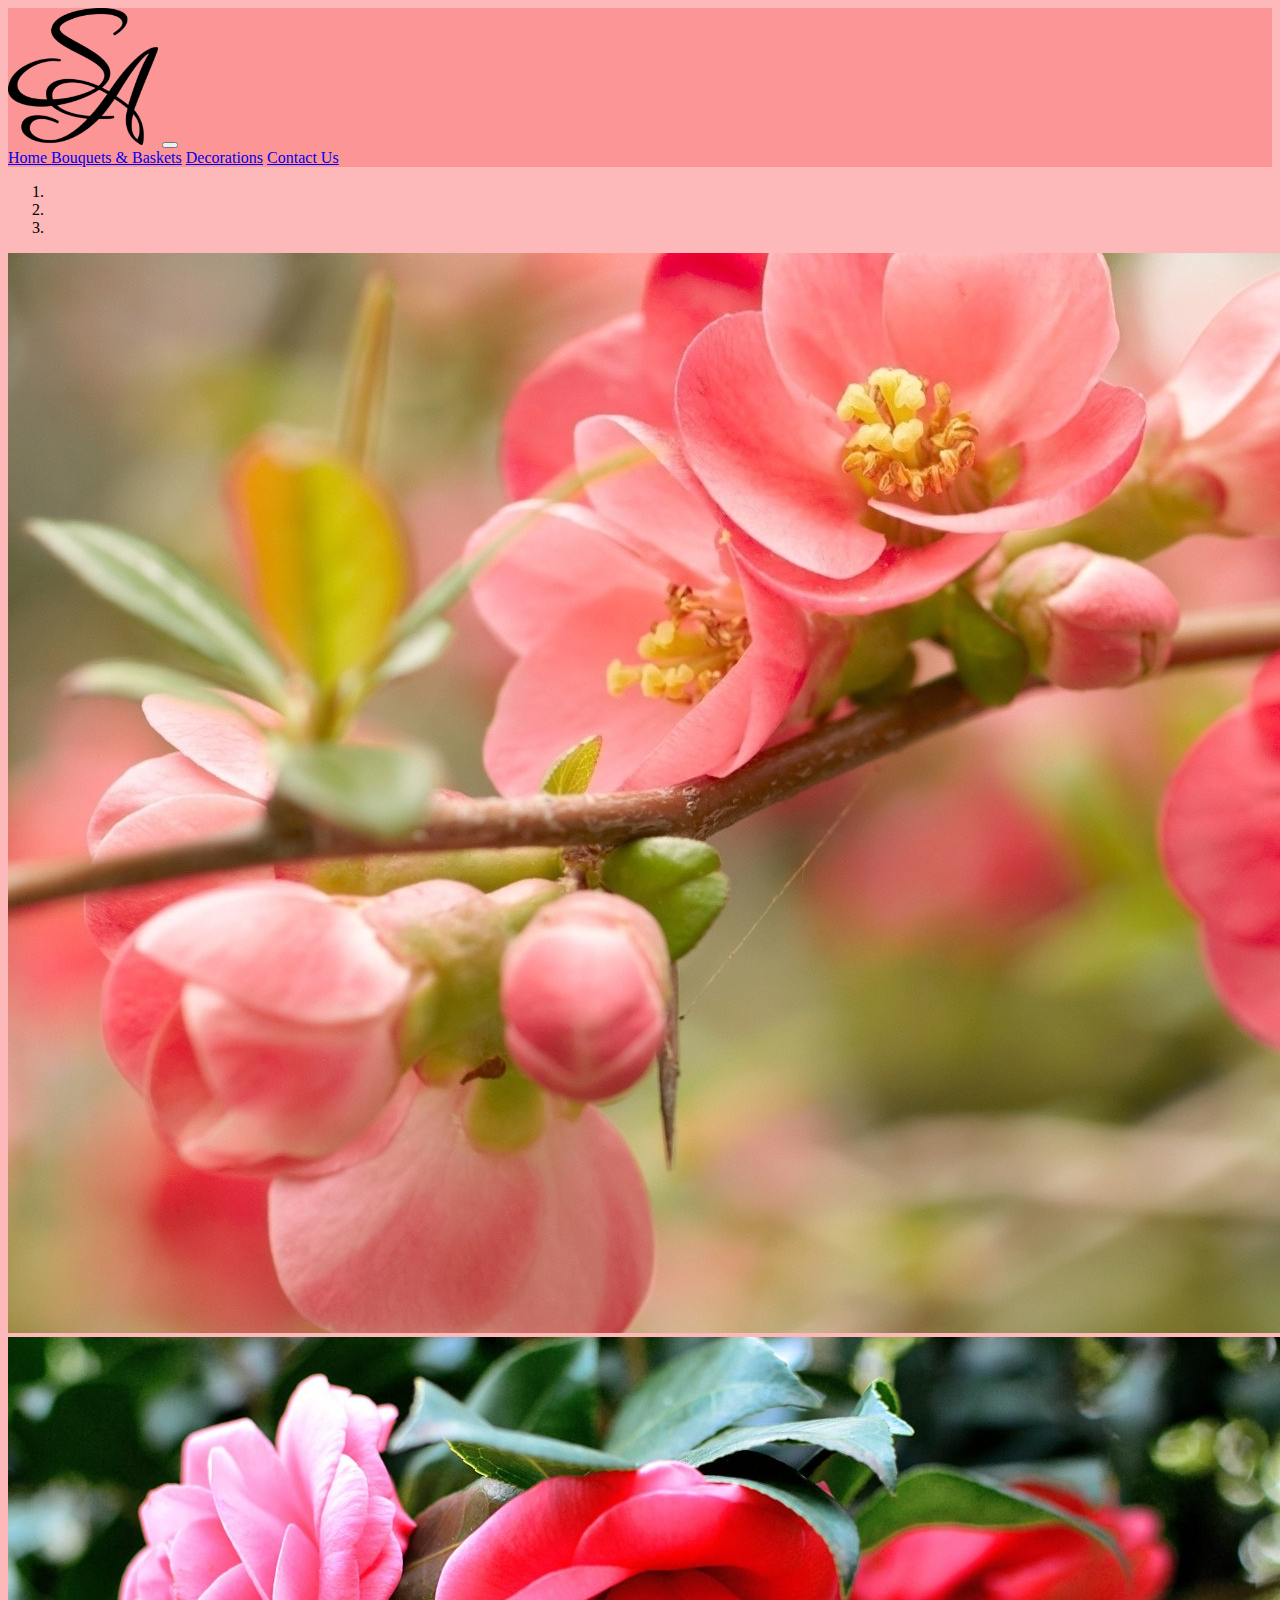
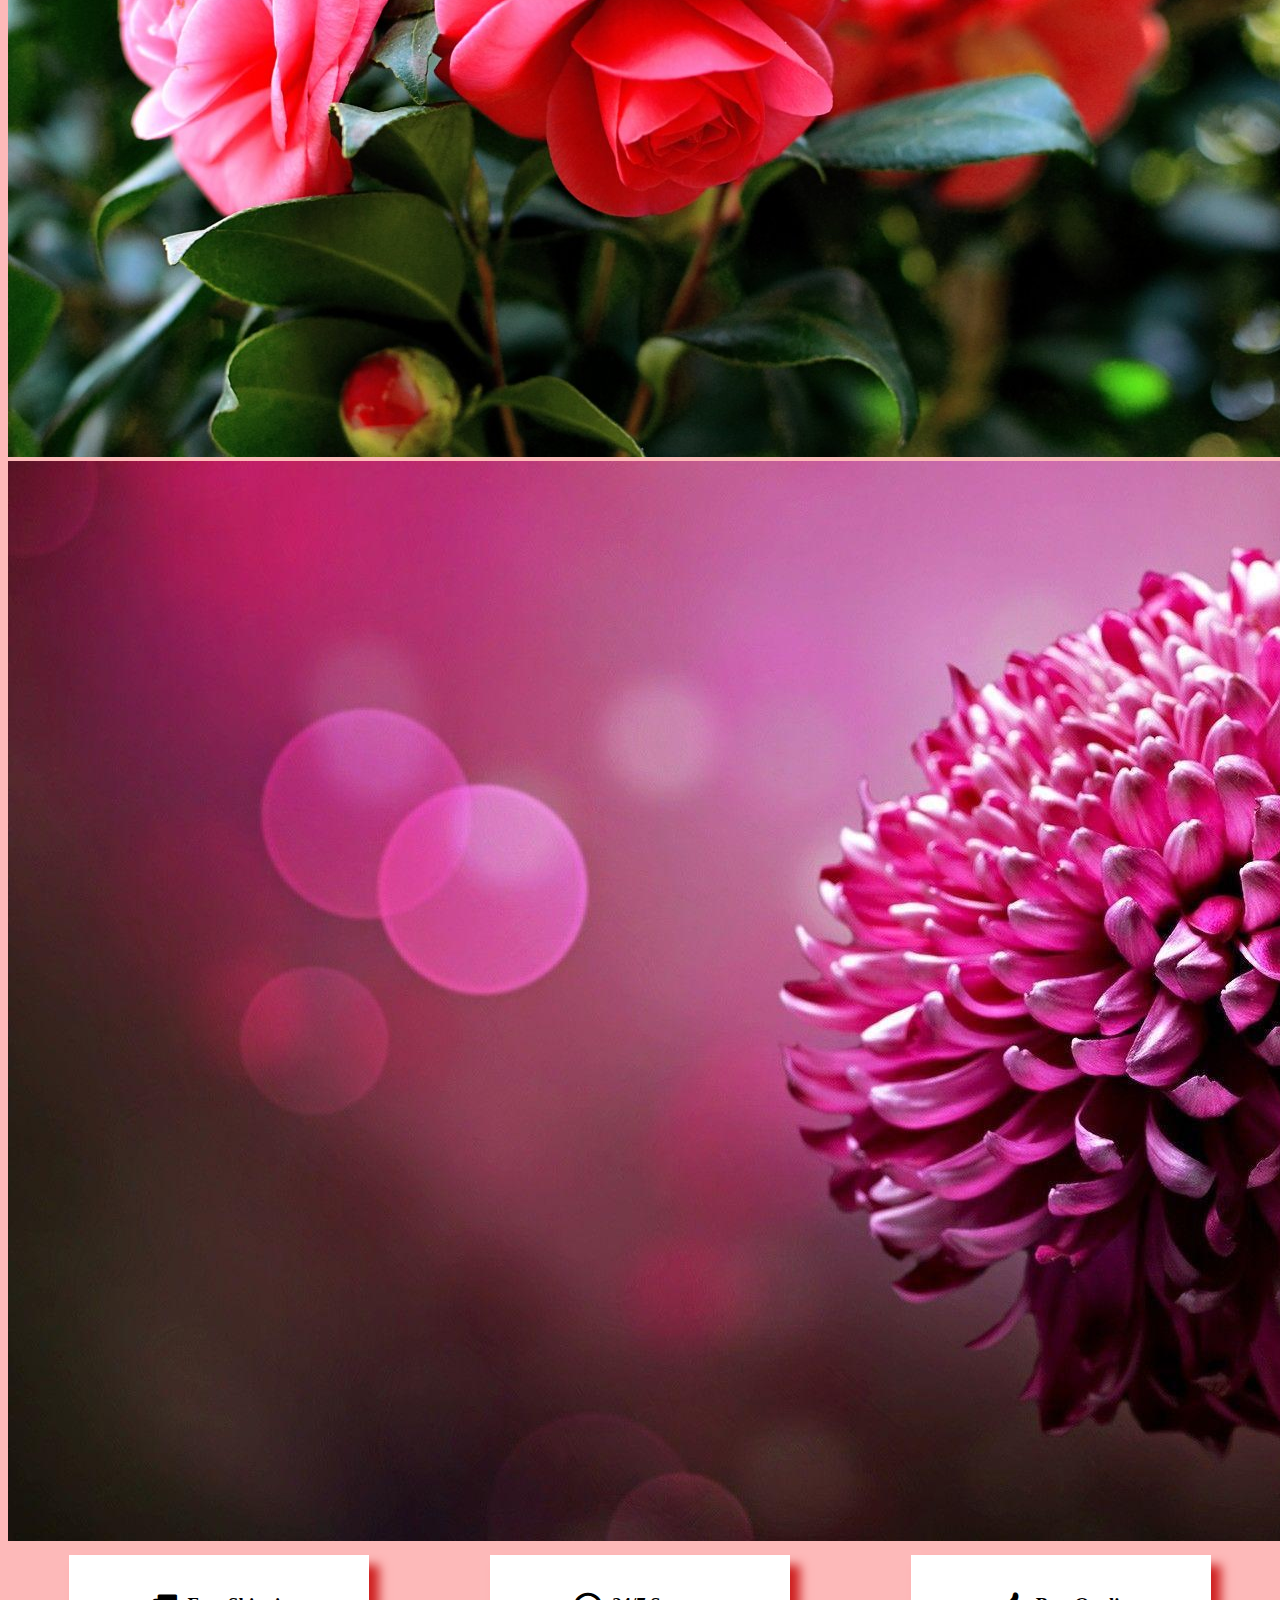
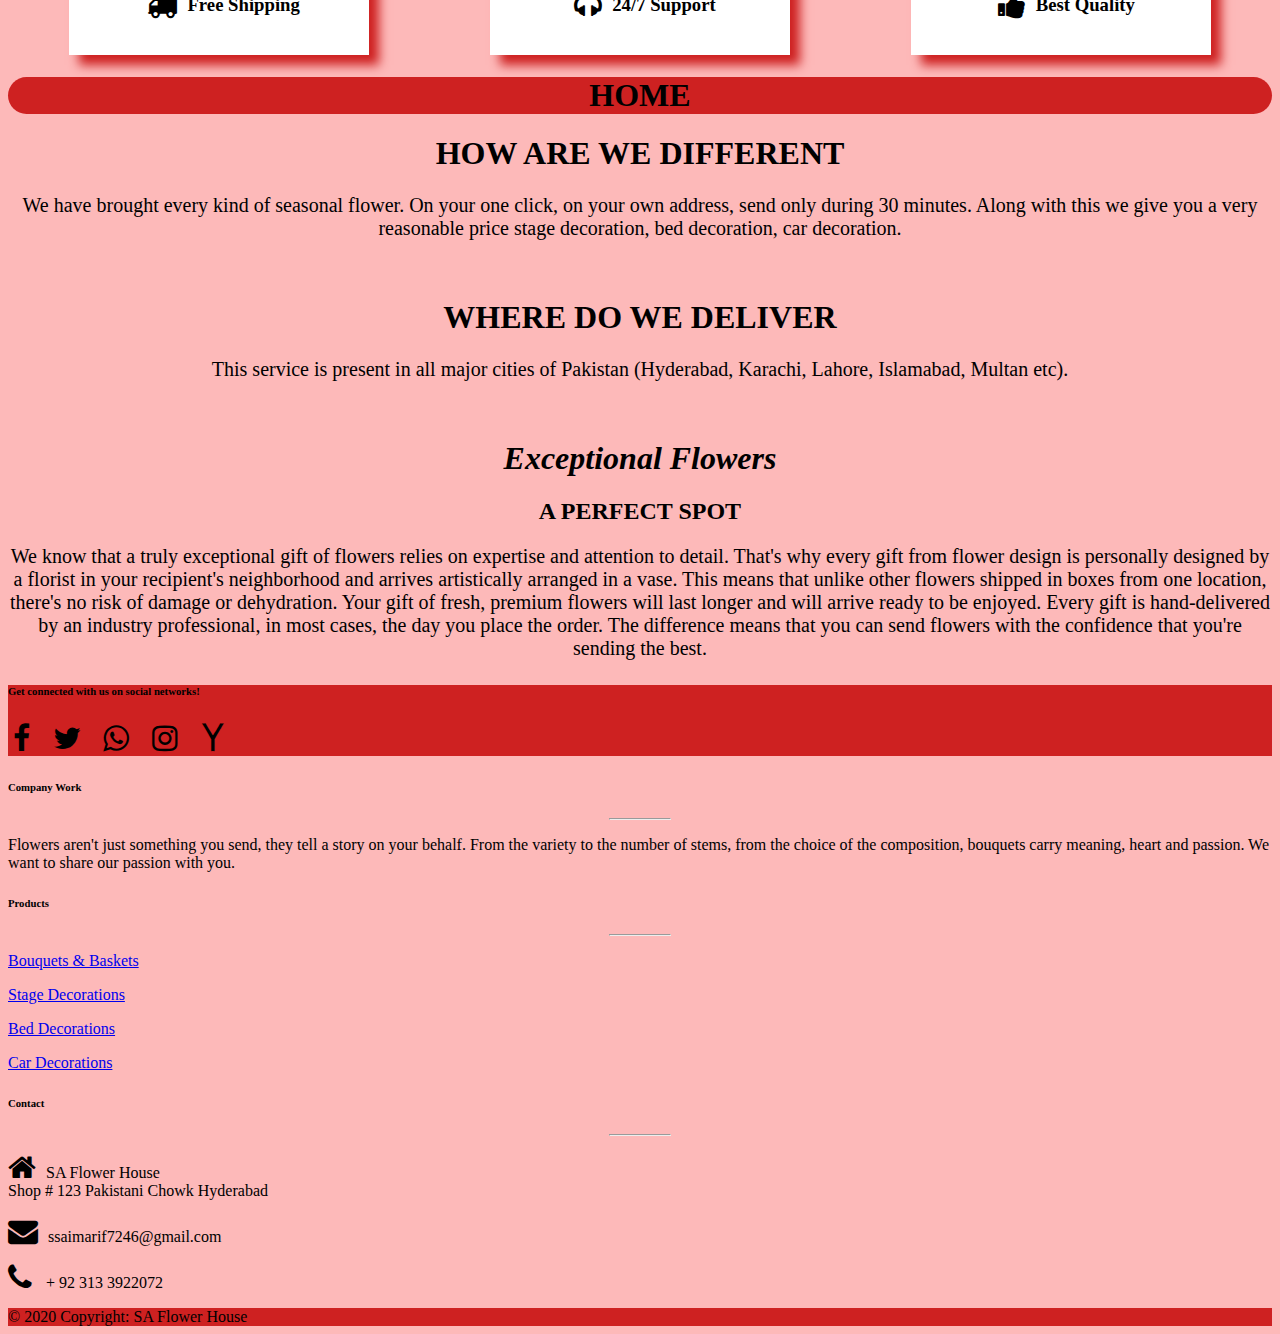
<file: index.html>
<!DOCTYPE html>
<html lang="en">
<head>
    <meta charset="UTF-8">
    <meta name="viewport" content="width=device-width, initial-scale=1.0">
    <link rel="stylesheet" href="https://stackpath.bootstrapcdn.com/bootstrap/4.5.0/css/bootstrap.min.css" integrity="sha384-9aIt2nRpC12Uk9gS9baDl411NQApFmC26EwAOH8WgZl5MYYxFfc+NcPb1dKGj7Sk" crossorigin="anonymous">
    <link rel="stylesheet" href="style.css">
    <link rel="stylesheet" href="https://cdnjs.cloudflare.com/ajax/libs/font-awesome/4.7.0/css/font-awesome.min.css">
    <title>Homes</title>
</head>
<body>
    <nav class="navbar navbar-expand-lg navbar-light bg-light"> 
        <a class="navbar-brand" href="#"><img src="Pictures/50.png"></a> 
        <button class="navbar-toggler" type="button" data-toggle="collapse" data-target="#navbarNavAltMarkup" aria-controls="navbarNavAltMarkup" aria-expanded="false" aria-label="Toggle navigation"> 
        <span class="navbar-toggler-icon"></span> </button> 
        <div class="collapse navbar-collapse" id="navbarNavAltMarkup"> 
        <div class="navbar-nav"> 
        <a class="nav-item nav-link active" href="index.html">Home <span class="sr-only"></span></a> 
        <a class="nav-item nav-link" href="Bouquets.html">Bouquets & Baskets</a> 
        <a class="nav-item nav-link" href="Decorations.html">Decorations</a> 
        <a class="nav-item nav-link" href="contact.html">Contact Us</a>  
        </div> </div> </nav>
        <div id="carouselExampleIndicators" class="carousel slide" data-ride="carousel"> <ol class="carousel-indicators"> <li data-target="#carouselExampleIndicators" data-slide-to="0" class="active"></li> <li data-target="#carouselExampleIndicators" data-slide-to="1"></li> <li data-target="#carouselExampleIndicators" data-slide-to="2"></li> </ol> <div class="carousel-inner"> <div class="carousel-item active"> <img class="d-block w-100" src="Pictures/84.jpg" alt="First slide"> </div> <div class="carousel-item"> <img class="d-block w-100" src="Pictures/85.jpg" alt="Second slide"> </div> <div class="carousel-item"> <img class="d-block w-100" src="Pictures/86.jpg" alt="Third slide"> </div> </div> <a class="carousel-control-prev" href="#carouselExampleIndicators" role="button" data-slide="prev"> <span class="carousel-control-prev-icon" aria-hidden="true"></span> <span class="sr-only">Previous</span> </a> <a class="carousel-control-next" href="#carouselExampleIndicators" role="button" data-slide="next"> <span class="carousel-control-next-icon" aria-hidden="true"></span> <span class="sr-only">Next</span> </a> </div>
<div class="maincard">
    <div class="card1">
        <div>
            <i class="fa fa-truck" aria-hidden="true"></i>
        </div>
        <div>
            <h3>Free Shipping</h3>
        </div>
    </div>
    <div class="card2">
        <div>
            <i class="fa fa-headphones" aria-hidden="true"></i>
        </div>
        <div>
            <h3>24/7 Support</h3>
        </div>
    </div>
    <div class="card3">
        <div>
            <i class="fa fa-thumbs-up" aria-hidden="true"></i>
        </div>
        <div>
            <h3>Best Quality</h3>
        </div>
    </div>
</div>
    <div class="home">
         <h1>HOME</h1>
    </div>
    <div class="describe">
        <h1>HOW ARE WE DIFFERENT</h1>
        <p>We have brought every kind of seasonal flower. On your one click, on your own address, send only during 30 minutes.
        Along with this we give you a very reasonable price stage decoration, bed decoration, car decoration.</p>
        <br>
        <h1>WHERE DO WE DELIVER</h1>
        <p>This service is present in all major cities of Pakistan (Hyderabad, Karachi, Lahore, Islamabad, Multan etc).</p>
        <br>
        <h1><i>Exceptional Flowers</i></h1>
        <h2>A PERFECT SPOT</h2>
        <p>We know that a truly exceptional gift of flowers relies on expertise and attention to detail. That's why every gift from flower design is personally designed by a florist in your recipient's neighborhood and arrives artistically arranged in a vase. This means that unlike other flowers shipped in boxes from one location, there's no risk of damage or dehydration. Your gift of fresh, premium flowers will last longer and will arrive ready to be enjoyed. Every gift is hand-delivered by an industry professional, in most cases, the day you place the order. The difference means that you can send flowers with the confidence that you're sending the best.</p>
    </div>
    <!-- Footer -->
<footer class="page-footer font-small unique-color-dark">

    <div style="background-color: rgb(206, 33, 33);">
      <div class="container">
  
        <!-- Grid row-->
        <div class="row py-4 d-flex align-items-center">
  
          <!-- Grid column -->
          <div class="col-md-6 col-lg-5 text-center text-md-left mb-4 mb-md-0">
            <h6 class="mb-0">Get connected with us on social networks!</h6>
          </div>
          <!-- Grid column -->
  
          <!-- Grid column -->
          <div class="col-md-6 col-lg-7 text-center text-md-right">
  
            <!-- Facebook -->
            <a class="fb-ic">
                <i class="fa fa-facebook-f"></i>
            </a>
            <!-- Twitter -->
            <a class="tw-ic">
                <i class="fa fa-twitter"></i>
            </a>
            <!-- Whatsapp-->
            <a class="gplus-ic">
                <i class="fa fa-whatsapp"></i>
            </a>
            <!--Instagram-->
            <a class="ins-ic">
                <i class="fa fa-instagram"></i>
            </a>
            <!--Yahoo-->
            <a class="ins-ic">
                <i class="fa fa-yahoo"></i>
            </a>
          </div>
          <!-- Grid column -->
  
        </div>
        <!-- Grid row-->
  
      </div>
    </div>
  
    <!-- Footer Links -->
    <div class="container text-center text-md-left mt-5">
  
      <!-- Grid row -->
      <div class="row mt-3">
  
        <!-- Grid column -->
        <div class="col-md-3 col-lg-4 col-xl-3 mx-auto mb-4">
  
          <!-- Content -->
          <h6 class="text-uppercase font-weight-bold">Company Work</h6>
          <hr class="deep-purple accent-2 mb-4 mt-0 d-inline-block mx-auto" style="width: 60px;">
          <p>Flowers aren't just something you send, they tell a story on your behalf. From the variety to the number of stems, from the choice of the composition, bouquets carry meaning, heart and passion. We want to share our passion with you.</p>
  
        </div>
        <!-- Grid column -->
  
        <!-- Grid column -->
        <div class="col-md-2 col-lg-2 col-xl-2 mx-auto mb-4">
  
          <!-- Links -->
          <h6 class="text-uppercase font-weight-bold">Products</h6>
          <hr class="deep-purple accent-2 mb-4 mt-0 d-inline-block mx-auto" style="width: 60px;">
          <p>
            <a href="bouquets.html">Bouquets & Baskets</a>
          </p>
          <p>
            <a href="decorations.html">Stage Decorations</a>
          </p>
          <p>
            <a href="decorations.html">Bed Decorations</a>
          </p>
          <p>
            <a href="decorations.html">Car Decorations</a>
          </p> 
  
        </div>
        <!-- Grid column -->
  
        <!-- Grid column -->
        <div class="col-md-4 col-lg-3 col-xl-3 mx-auto mb-md-0 mb-4">
  
          <!-- Links -->
          <h6 class="text-uppercase font-weight-bold">Contact</h6>
          <hr class="deep-purple accent-2 mb-4 mt-0 d-inline-block mx-auto" style="width: 60px;">
          <p>
            <i class="fa fa-home"></i>SA Flower House <br> Shop # 123 Pakistani Chowk Hyderabad</p>
          <p>
            <i class="fa fa-envelope"></i>ssaimarif7246@gmail.com</p>
          <p>
            <i class="fa fa-phone"></i> + 92 313 3922072</p>
         </div>
        <!-- Grid column -->
  
      </div>
      <!-- Grid row -->
  
    </div>
    <!-- Footer Links -->
  
    <!-- Copyright -->
    <div class="footer-copyright text-center py-3">© 2020 Copyright:
      SA Flower House
    </div>
    <!-- Copyright -->
  
  </footer>
  <!-- Footer -->
    </body>
<script src="https://code.jquery.com/jquery-3.5.1.slim.min.js" integrity="sha384-DfXdz2htPH0lsSSs5nCTpuj/zy4C+OGpamoFVy38MVBnE+IbbVYUew+OrCXaRkfj" crossorigin="anonymous"></script> 
<script src="https://cdn.jsdelivr.net/npm/popper.js@1.16.0/dist/umd/popper.min.js" integrity="sha384-Q6E9RHvbIyZFJoft+2mJbHaEWldlvI9IOYy5n3zV9zzTtmI3UksdQRVvoxMfooAo" crossorigin="anonymous"></script> 
<script src="https://stackpath.bootstrapcdn.com/bootstrap/4.5.0/js/bootstrap.min.js" integrity="sha384-OgVRvuATP1z7JjHLkuOU7Xw704+h835Lr+6QL9UvYjZE3Ipu6Tp75j7Bh/kR0JKI" crossorigin="anonymous"></script>
</html>
</file>
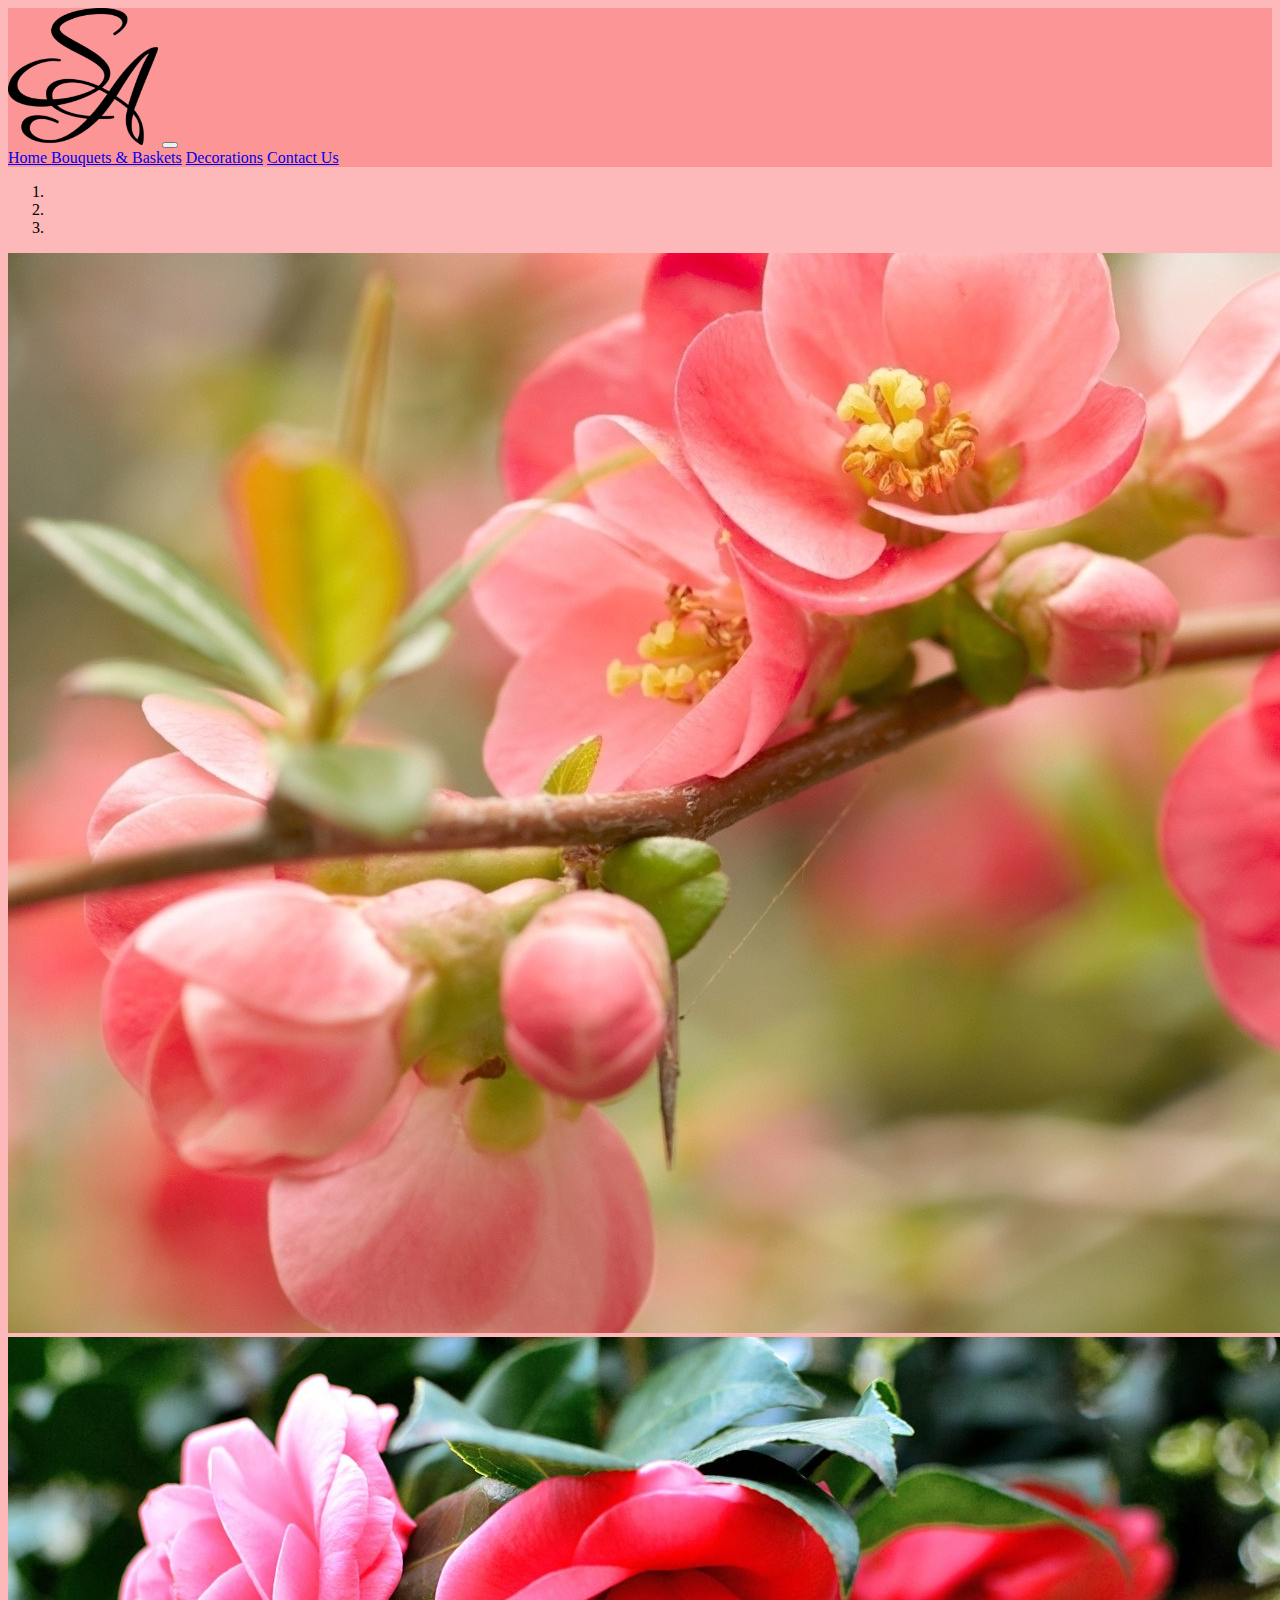
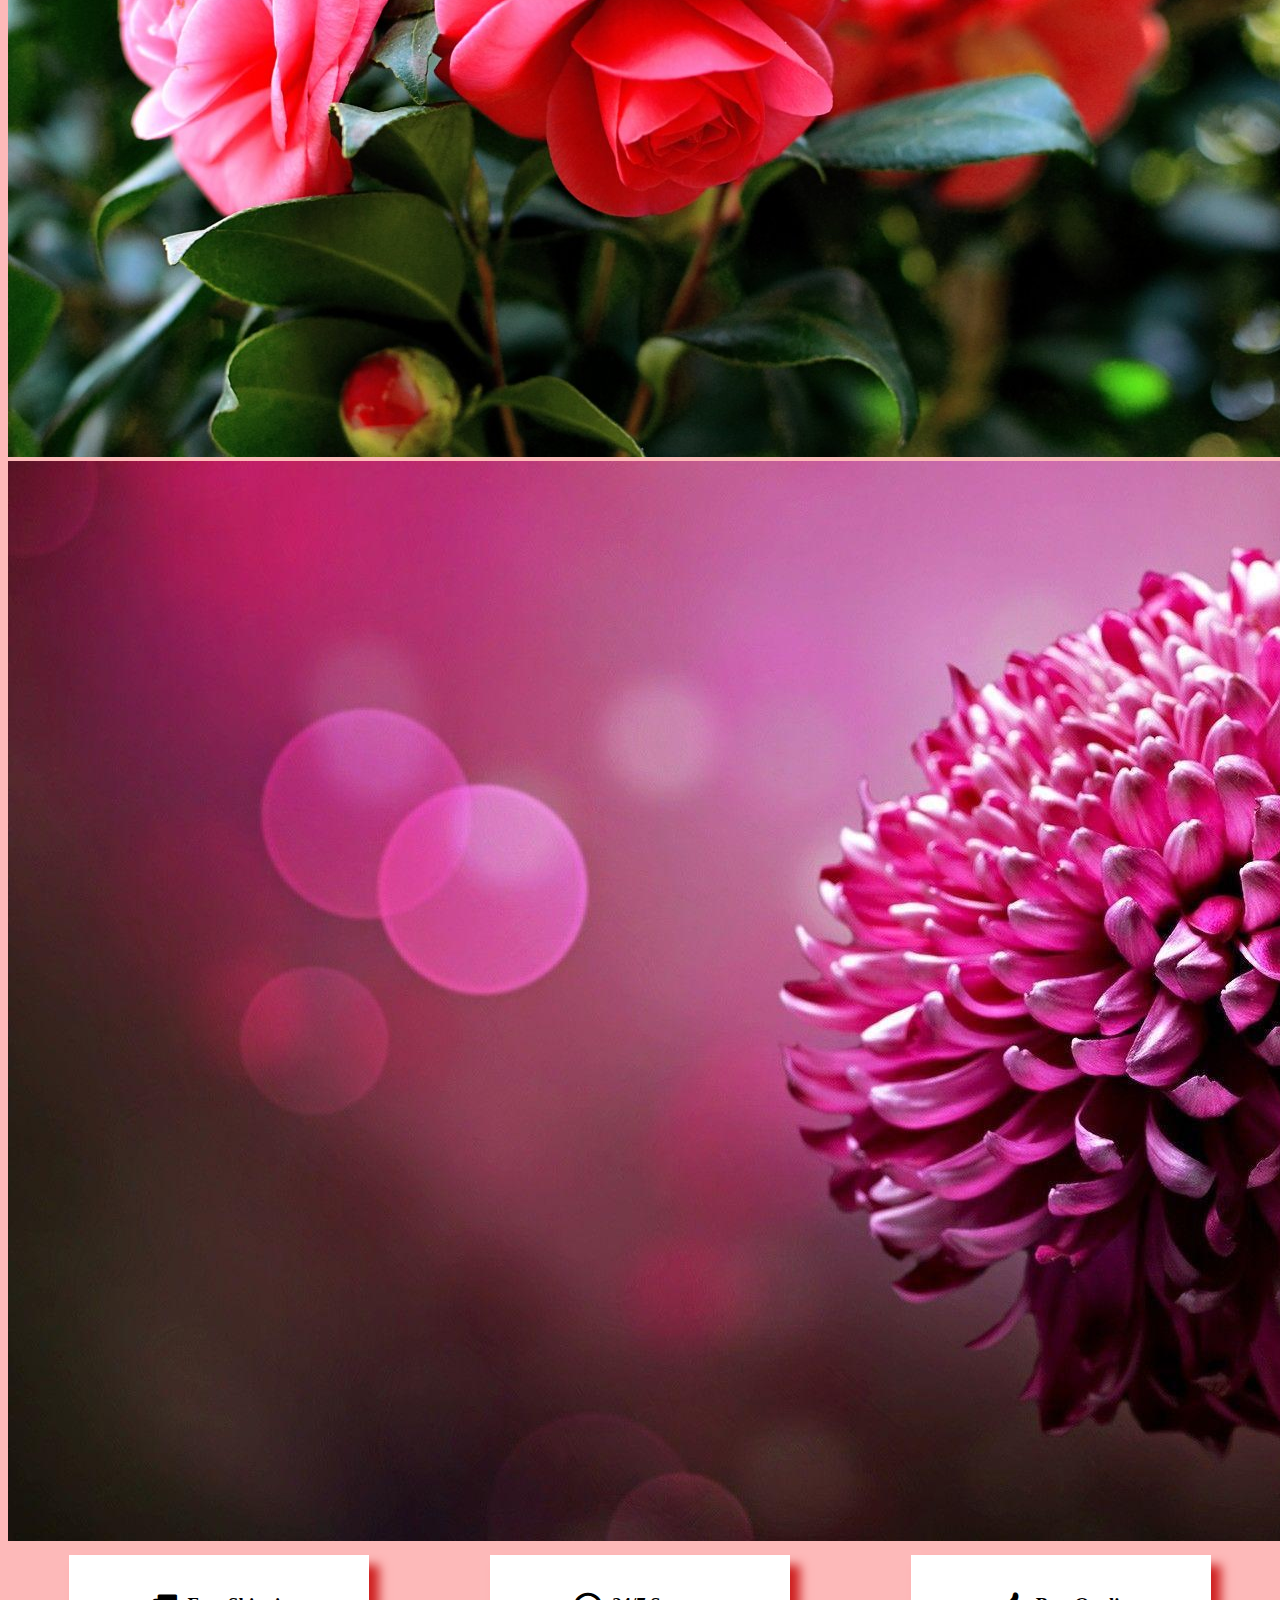
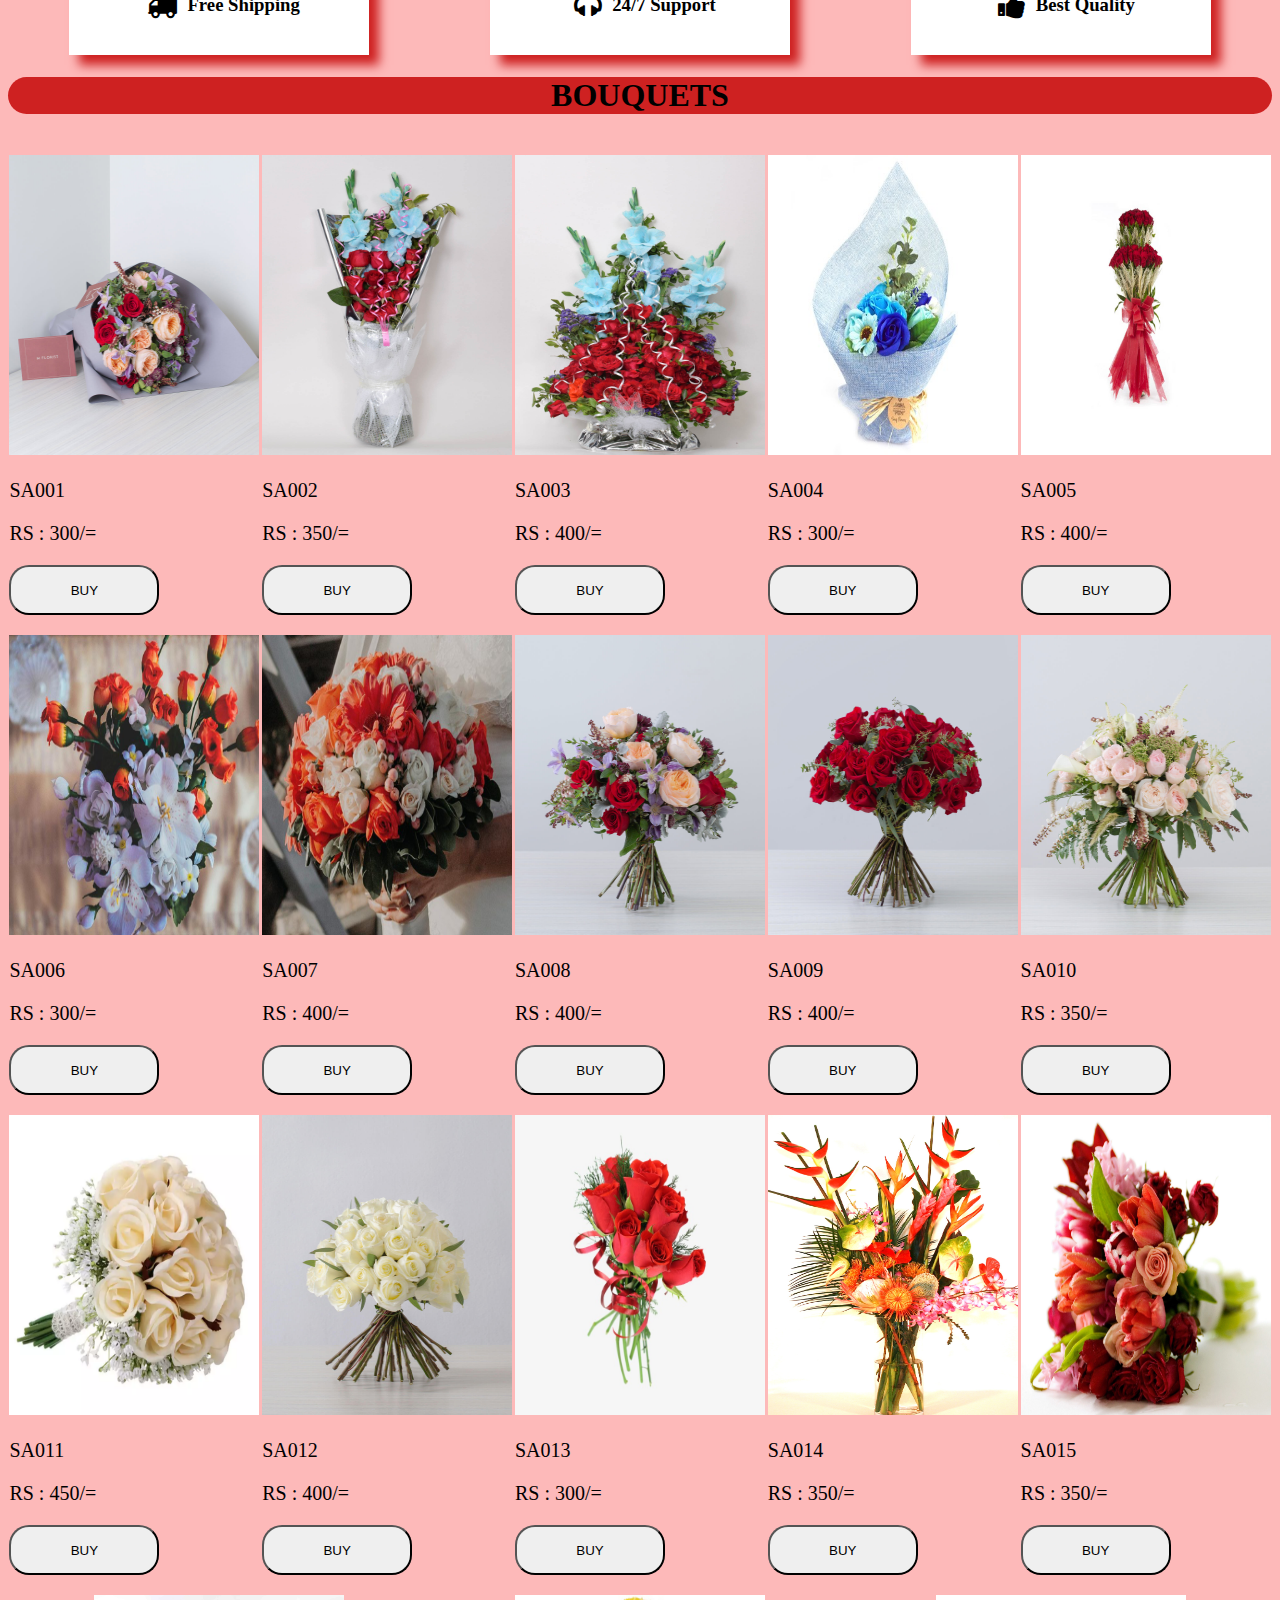
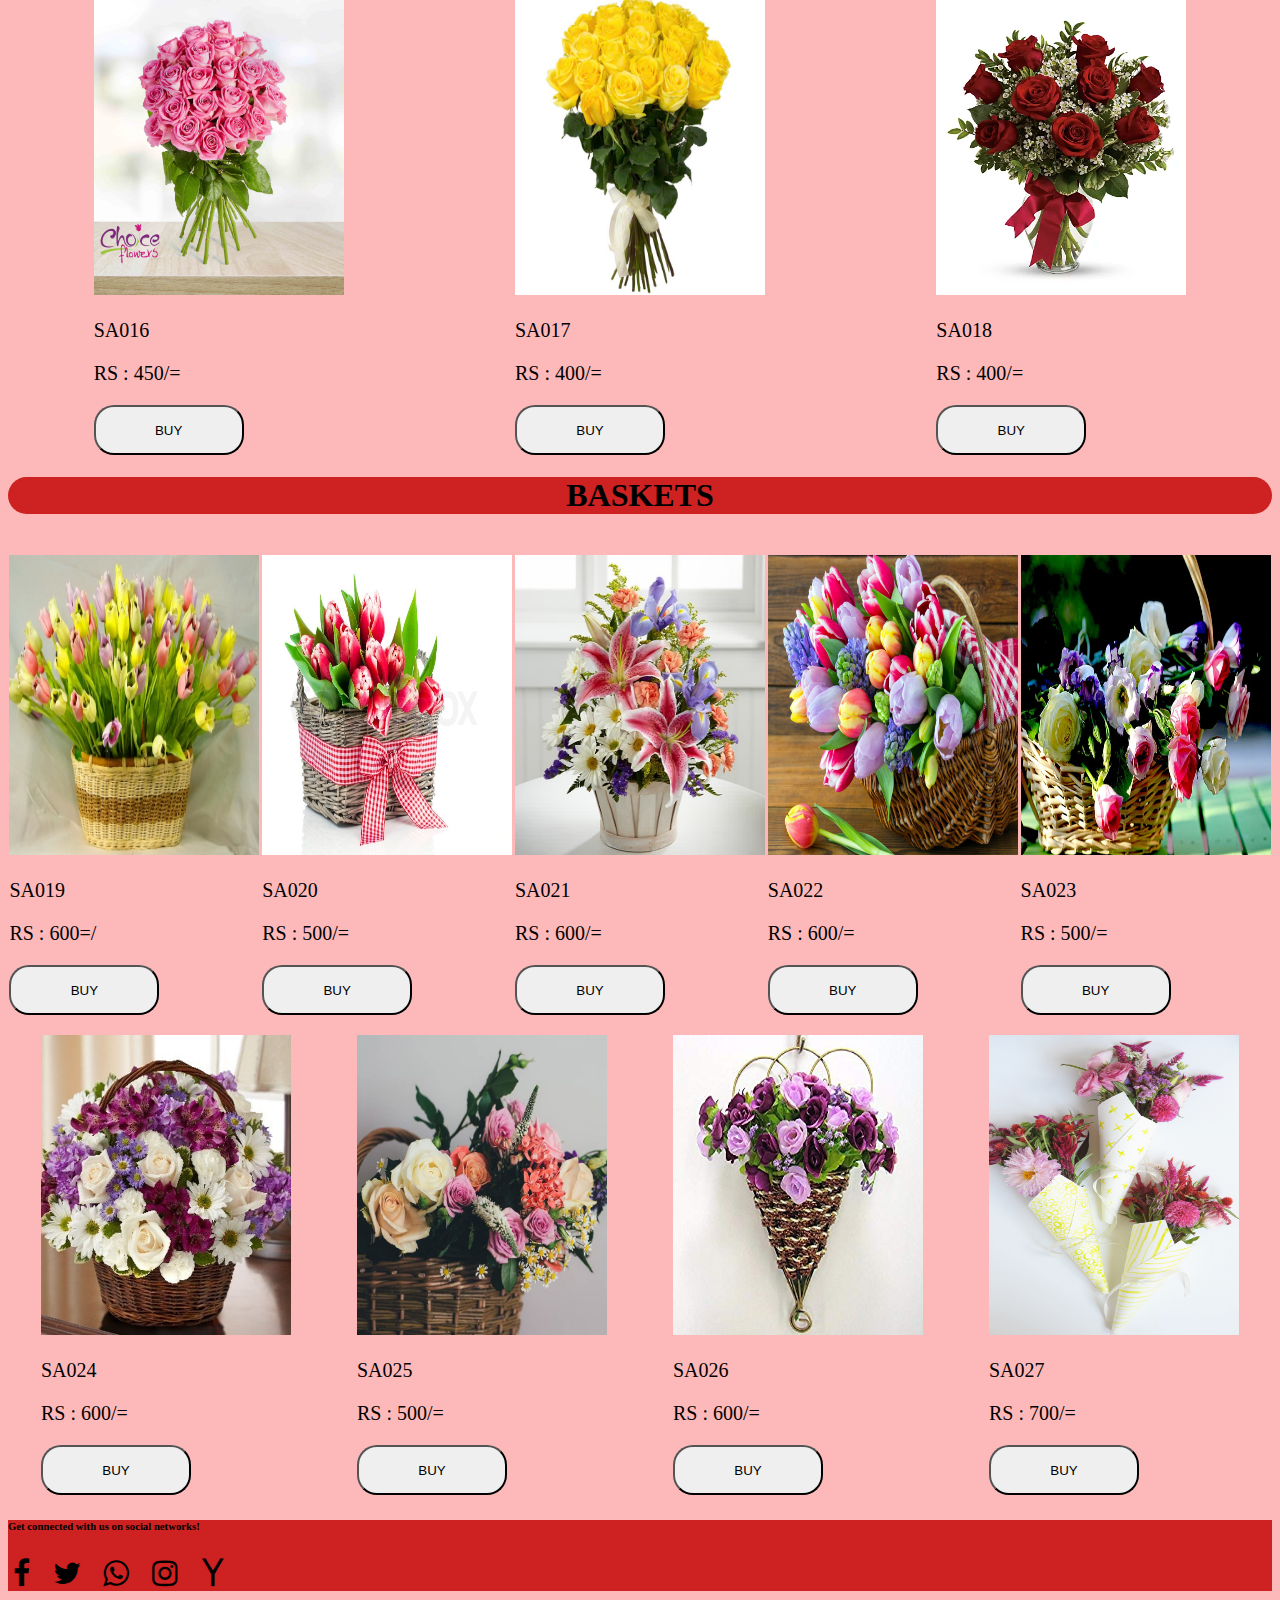
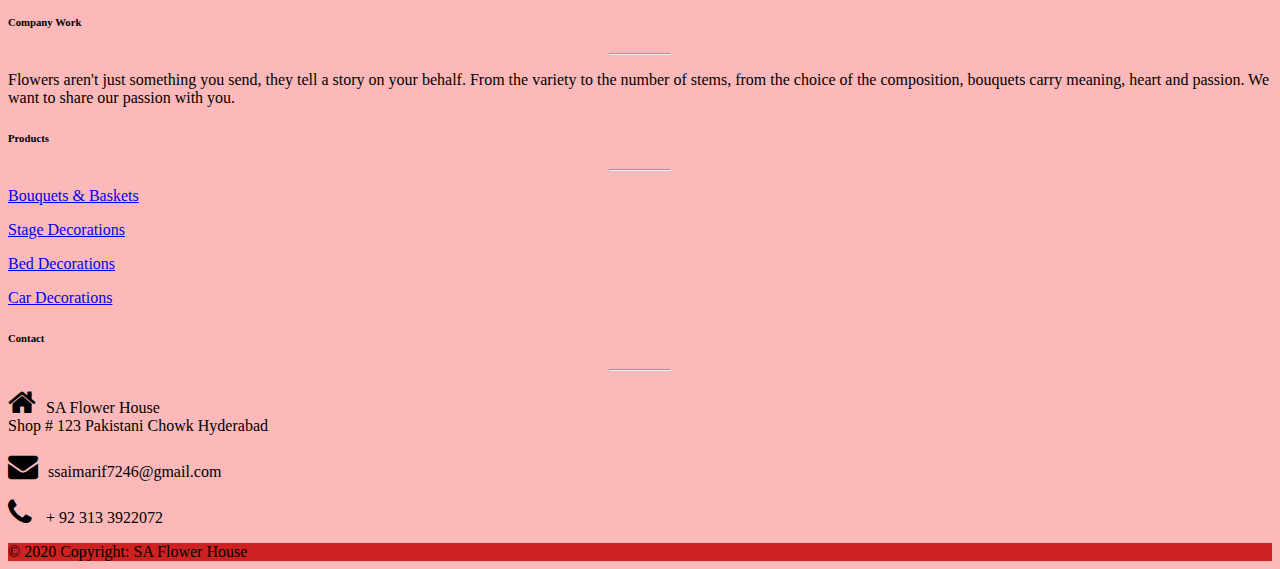
<file: Bouquets.html>
<!DOCTYPE html>
<html lang="en">
<head>
    <meta charset="UTF-8">
    <meta name="viewport" content="width=device-width, initial-scale=1.0">
    <link rel="stylesheet" href="https://stackpath.bootstrapcdn.com/bootstrap/4.5.0/css/bootstrap.min.css" integrity="sha384-9aIt2nRpC12Uk9gS9baDl411NQApFmC26EwAOH8WgZl5MYYxFfc+NcPb1dKGj7Sk" crossorigin="anonymous">
    <link rel="stylesheet" href="style.css">
    <link rel="stylesheet" href="https://cdnjs.cloudflare.com/ajax/libs/font-awesome/4.7.0/css/font-awesome.min.css">
    <title>Bouquets & Baskets</title>
</head>
<body>
    <nav class="navbar navbar-expand-lg navbar-light bg-light"> 
        <a class="navbar-brand" href="#"><img src="Pictures/50.png"></a> 
        <button class="navbar-toggler" type="button" data-toggle="collapse" data-target="#navbarNavAltMarkup" aria-controls="navbarNavAltMarkup" aria-expanded="false" aria-label="Toggle navigation"> 
        <span class="navbar-toggler-icon"></span> </button> 
        <div class="collapse navbar-collapse" id="navbarNavAltMarkup"> 
        <div class="navbar-nav"> 
        <a class="nav-item nav-link active" href="index.html">Home <span class="sr-only"></span></a> 
        <a class="nav-item nav-link" href="Bouquets.html">Bouquets & Baskets</a> 
        <a class="nav-item nav-link" href="Decorations.html">Decorations</a> 
        <a class="nav-item nav-link" href="contact.html">Contact Us</a>  
        </div> </div> </nav>
        <div id="carouselExampleIndicators" class="carousel slide" data-ride="carousel"> <ol class="carousel-indicators"> <li data-target="#carouselExampleIndicators" data-slide-to="0" class="active"></li> <li data-target="#carouselExampleIndicators" data-slide-to="1"></li> <li data-target="#carouselExampleIndicators" data-slide-to="2"></li> </ol> <div class="carousel-inner"> <div class="carousel-item active"> <img class="d-block w-100" src="Pictures/84.jpg" alt="First slide"> </div> <div class="carousel-item"> <img class="d-block w-100" src="Pictures/85.jpg" alt="Second slide"> </div> <div class="carousel-item"> <img class="d-block w-100" src="Pictures/86.jpg" alt="Third slide"> </div> </div> <a class="carousel-control-prev" href="#carouselExampleIndicators" role="button" data-slide="prev"> <span class="carousel-control-prev-icon" aria-hidden="true"></span> <span class="sr-only">Previous</span> </a> <a class="carousel-control-next" href="#carouselExampleIndicators" role="button" data-slide="next"> <span class="carousel-control-next-icon" aria-hidden="true"></span> <span class="sr-only">Next</span> </a> </div>
<div class="maincard">
    <div class="card1">
        <div>
            <i class="fa fa-truck" aria-hidden="true"></i>
        </div>
        <div>
            <h3>Free Shipping</h3>
        </div>
    </div>
    <div class="card2">
        <div>
            <i class="fa fa-headphones" aria-hidden="true"></i>
        </div>
        <div>
            <h3>24/7 Support</h3>
        </div>
    </div>
    <div class="card3">
        <div>
            <i class="fa fa-thumbs-up" aria-hidden="true"></i>
        </div>
        <div>
            <h3>Best Quality</h3>
        </div>
    </div>
</div>
<div class="bouquets">
    <h1>BOUQUETS</h1>
</div>
<div class="product">
    <div class="image">
        <img src="Pictures/1.jpg">
        <p>SA001</p>
       <p>RS : 300/=</p>
       <a href="form.html">
        <button>BUY</button></a>
    </div>
    <div class="image">
        <img src="Pictures/2.jpg">
        <p>SA002</p>
        <p>RS : 350/=</p>
        <a href="form.html">
        <button>BUY</button></a>
    </div>
    <div class="image">
        <img src="Pictures/3.jpg">
        <p>SA003</p>   
        <p>RS : 400/=</p>
        <a href="form.html">
        <button>BUY</button></a>
    </div>
    <div class="image">
        <img src="Pictures/4.jpg">
        <p>SA004</p>   
        <p>RS : 300/=</p>
        <a href="form.html">
        <button>BUY</button></a>
    </div>
    <div class="image">
        <img src="Pictures/5.jpg">
        <p>SA005</p>
        <p>RS : 400/=</p>
        <a href="form.html">
        <button>BUY</button></a>
    </div>
    <div class="image">
        <img src="Pictures/6.jpg">
        <p>SA006</p>   
        <p>RS : 300/=</p>
        <a href="form.html">
        <button>BUY</button></a>
    </div>
    <div class="image">
        <img src="Pictures/7.jpg">
        <p>SA007</p>   
        <p>RS : 400/=</p>
        <a href="form.html">
        <button>BUY</button></a>
    </div>
    <div class="image">
        <img src="Pictures/8.jpg">
        <p>SA008</p>   
        <p>RS : 400/=</p>
        <a href="form.html">
        <button>BUY</button></a>
    </div>
    <div class="image">
        <img src="Pictures/9.jpg">
        <p>SA009</p>   
        <p>RS : 400/=</p>
        <a href="form.html">
        <button>BUY</button></a>
    </div>
    <div class="image">
        <img src="Pictures/10.jpg">
        <p>SA010</p>   
        <p>RS : 350/=</p>
        <a href="form.html">
        <button>BUY</button></a>
    </div>
    <div class="image">
        <img src="Pictures/11.webp">
        <p>SA011</p>   
        <p>RS : 450/=</p>
        <a href="form.html">
        <button>BUY</button></a>
    </div>
    <div class="image">
        <img src="Pictures/12.jpg">
        <p>SA012</p>   
        <p>RS : 400/=</p>
        <a href="form.html">
        <button>BUY</button></a>
    </div>
    <div class="image">
        <img src="Pictures/13.jpg">
        <p>SA013</p>   
        <p>RS : 300/=</p>
        <a href="form.html">
        <button>BUY</button></a>
    </div>
    <div class="image">
        <img src="Pictures/14.jpg">
        <p>SA014</p>   
        <p>RS : 350/=</p>
        <a href="form.html">
        <button>BUY</button></a>
    </div>
    <div class="image">
        <img src="Pictures/15.jpg">
        <p>SA015</p>   
        <p>RS : 350/=</p>
        <a href="form.html">
        <button>BUY</button></a>
    </div>
    <div class="image">
        <img src="Pictures/18.jpg">
        <p>SA016</p>   
        <p>RS : 450/=</p>
        <a href="form.html">
        <button>BUY</button></a>
    </div>
    <div class="image">
        <img src="Pictures/19.jpg">
        <p>SA017</p>   
        <p>RS : 400/=</p>
        <a href="form.html">
        <button>BUY</button></a>
    </div>
    <div class="image">
        <img src="Pictures/20.webp">
        <p>SA018</p>   
        <p>RS : 400/=</p>
        <a href="form.html">
        <button>BUY</button></a>
    </div>
</div>
<div class="baskets">
    <h1>BASKETS</h1>
</div>
<div class="product">
    <div class="image">
        <img src="Pictures/21.jpg">
        <p>SA019</p>
        <p>RS : 600=/</p>
        <a href="form.html">
        <button>BUY</button></a>
    </div>
        <div class="image">
            <img src="Pictures/22.jpg">
            <p>SA020</p>
           <p>RS : 500/=</p>
           <a href="form.html">
            <button>BUY</button></a>
        </div>
        <div class="image">
            <img src="Pictures/23.jpg">
            <p>SA021</p>
           <p>RS : 600/=</p>
           <a href="form.html">
            <button>BUY</button></a>
        </div>
        <div class="image">
            <img src="Pictures/24.jpg">
            <p>SA022</p>
           <p>RS : 600/=</p>
           <a href="form.html">
            <button>BUY</button></a>
        </div>
        <div class="image">
            <img src="Pictures/25.jpg">
            <p>SA023</p>
           <p>RS : 500/=</p>
           <a href="form.html">
            <button>BUY</button></a>
        </div>
        <div class="image">
            <img src="Pictures/26.jpg">
            <p>SA024</p>
           <p>RS : 600/=</p>
           <a href="form.html">
            <button>BUY</button></a>
        </div>
        <div class="image">
            <img src="Pictures/27.jpg">
            <p>SA025</p>
           <p>RS : 500/=</p>
           <a href="form.html">
            <button>BUY</button></a>
        </div>
        <div class="image">
            <img src="Pictures/28.jpg">
            <p>SA026</p>
           <p>RS : 600/=</p>
           <a href="form.html">
            <button>BUY</button></a>
        </div>
        <div class="image">
            <img src="Pictures/29.jpg">
            <p>SA027</p>
           <p>RS : 700/=</p>
           <a href="form.html">
            <button>BUY</button></a>
        </div>
    </div>
 <!-- Footer -->
 <footer class="page-footer font-small unique-color-dark">

    <div style="background-color: rgb(206, 33, 33);">
      <div class="container">
  
        <!-- Grid row-->
        <div class="row py-4 d-flex align-items-center">
  
          <!-- Grid column -->
          <div class="col-md-6 col-lg-5 text-center text-md-left mb-4 mb-md-0">
            <h6 class="mb-0">Get connected with us on social networks!</h6>
          </div>
          <!-- Grid column -->
  
          <!-- Grid column -->
          <div class="col-md-6 col-lg-7 text-center text-md-right">
  
            <!-- Facebook -->
            <a class="fb-ic">
                <i class="fa fa-facebook-f"></i>
            </a>
            <!-- Twitter -->
            <a class="tw-ic">
                <i class="fa fa-twitter"></i>
            </a>
            <!-- Whatsapp-->
            <a class="gplus-ic">
                <i class="fa fa-whatsapp"></i>
            </a>
            <!--Instagram-->
            <a class="ins-ic">
                <i class="fa fa-instagram"></i>
            </a>
            <!--Yahoo-->
            <a class="ins-ic">
                <i class="fa fa-yahoo"></i>
            </a>
          </div>
          <!-- Grid column -->
  
        </div>
        <!-- Grid row-->
  
      </div>
    </div>
  
    <!-- Footer Links -->
    <div class="container text-center text-md-left mt-5">
  
      <!-- Grid row -->
      <div class="row mt-3">
  
        <!-- Grid column -->
        <div class="col-md-3 col-lg-4 col-xl-3 mx-auto mb-4">
  
          <!-- Content -->
          <h6 class="text-uppercase font-weight-bold">Company Work</h6>
          <hr class="deep-purple accent-2 mb-4 mt-0 d-inline-block mx-auto" style="width: 60px;">
          <p>Flowers aren't just something you send, they tell a story on your behalf. From the variety to the number of stems, from the choice of the composition, bouquets carry meaning, heart and passion. We want to share our passion with you.</p>
  
        </div>
        <!-- Grid column -->
  
        <!-- Grid column -->
        <div class="col-md-2 col-lg-2 col-xl-2 mx-auto mb-4">
  
          <!-- Links -->
          <h6 class="text-uppercase font-weight-bold">Products</h6>
          <hr class="deep-purple accent-2 mb-4 mt-0 d-inline-block mx-auto" style="width: 60px;">
          <p>
            <a href="bouquets.html">Bouquets & Baskets</a>
          </p>
          <p>
            <a href="decorations.html">Stage Decorations</a>
          </p>
          <p>
            <a href="decorations.html">Bed Decorations</a>
          </p>
          <p>
            <a href="decorations.html">Car Decorations</a>
          </p> 
  
        </div>
        <!-- Grid column -->
  
        <!-- Grid column -->
        <div class="col-md-4 col-lg-3 col-xl-3 mx-auto mb-md-0 mb-4">
  
          <!-- Links -->
          <h6 class="text-uppercase font-weight-bold">Contact</h6>
          <hr class="deep-purple accent-2 mb-4 mt-0 d-inline-block mx-auto" style="width: 60px;">
          <p>
            <i class="fa fa-home"></i>SA Flower House <br> Shop # 123 Pakistani Chowk Hyderabad</p>
          <p>
            <i class="fa fa-envelope"></i>ssaimarif7246@gmail.com</p>
          <p>
            <i class="fa fa-phone"></i> + 92 313 3922072</p>
         </div>
        <!-- Grid column -->
  
      </div>
      <!-- Grid row -->
  
    </div>
    <!-- Footer Links -->
  
    <!-- Copyright -->
    <div class="footer-copyright text-center py-3">© 2020 Copyright:
      SA Flower House
    </div>
    <!-- Copyright -->
  
  </footer>
  <!-- Footer -->
    </body>
<script src="https://code.jquery.com/jquery-3.5.1.slim.min.js" integrity="sha384-DfXdz2htPH0lsSSs5nCTpuj/zy4C+OGpamoFVy38MVBnE+IbbVYUew+OrCXaRkfj" crossorigin="anonymous"></script> 
<script src="https://cdn.jsdelivr.net/npm/popper.js@1.16.0/dist/umd/popper.min.js" integrity="sha384-Q6E9RHvbIyZFJoft+2mJbHaEWldlvI9IOYy5n3zV9zzTtmI3UksdQRVvoxMfooAo" crossorigin="anonymous"></script> 
<script src="https://stackpath.bootstrapcdn.com/bootstrap/4.5.0/js/bootstrap.min.js" integrity="sha384-OgVRvuATP1z7JjHLkuOU7Xw704+h835Lr+6QL9UvYjZE3Ipu6Tp75j7Bh/kR0JKI" crossorigin="anonymous"></script>
</html>
</file>
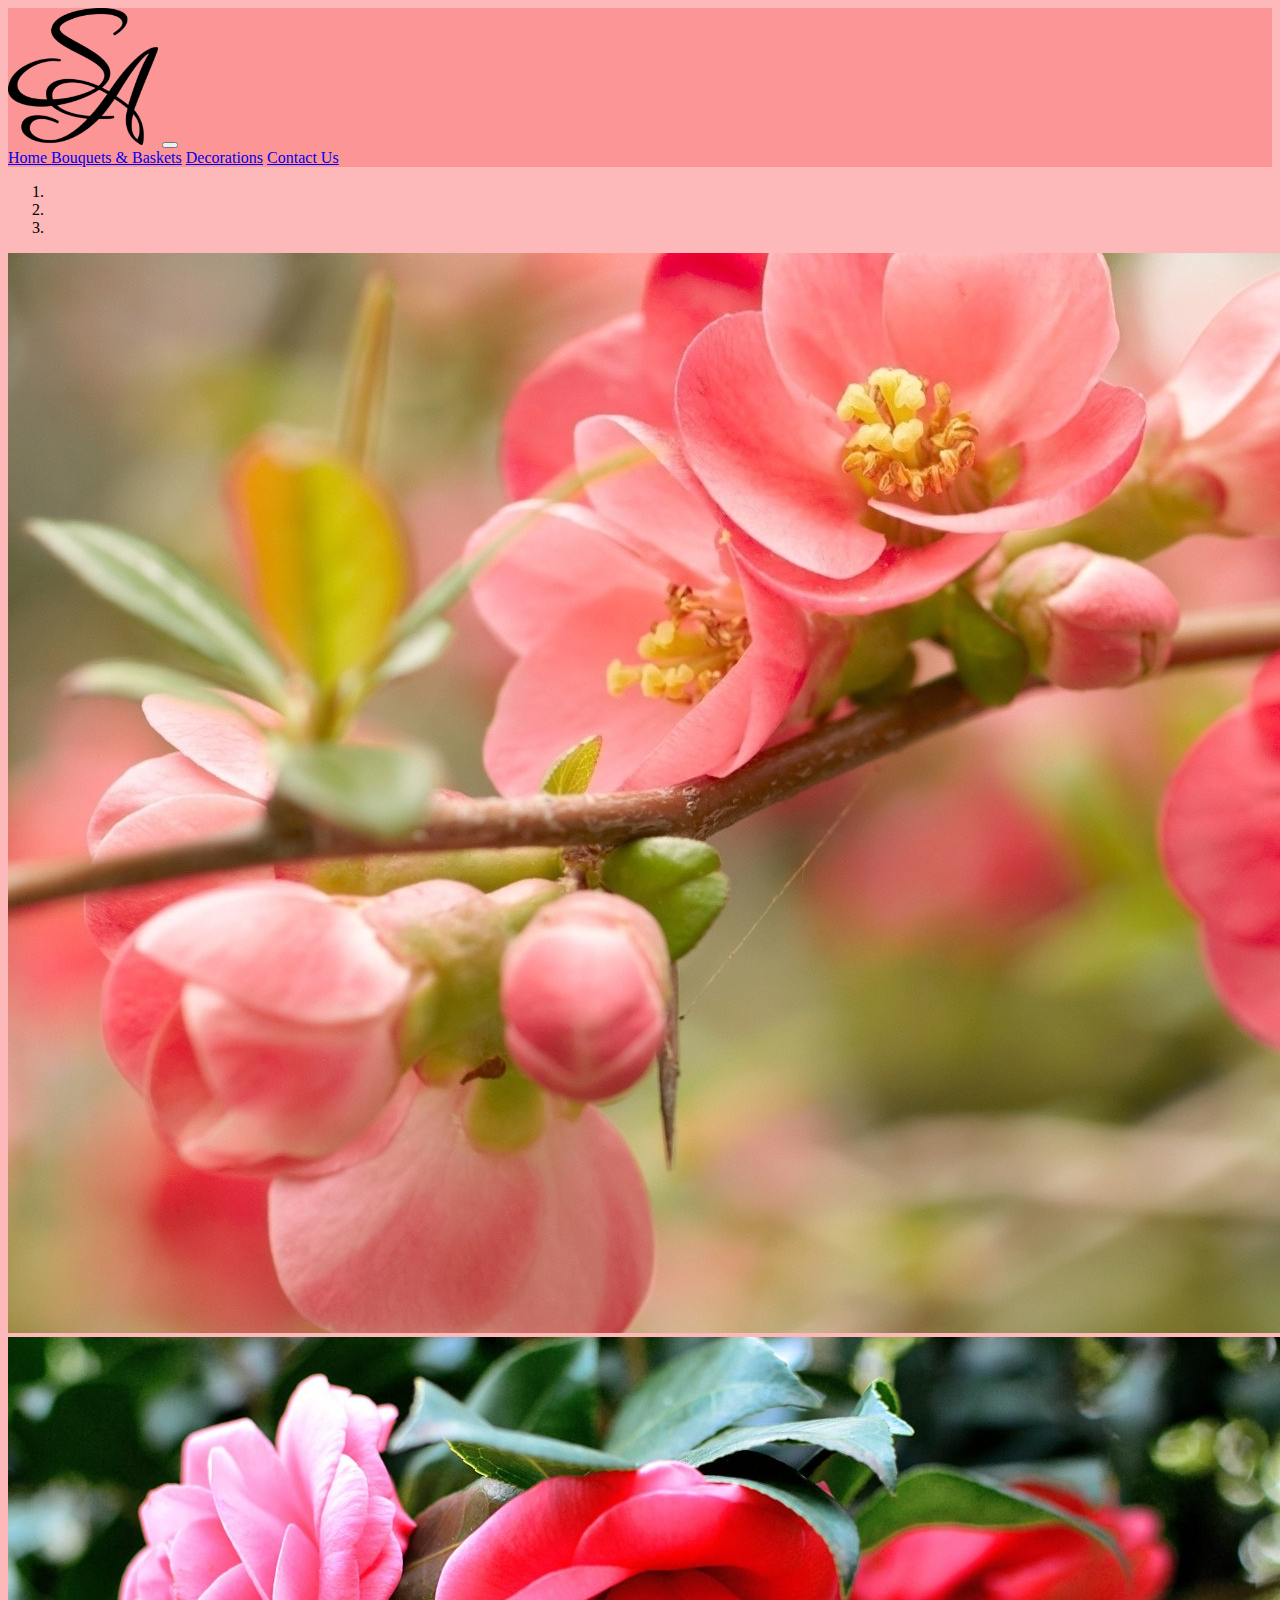
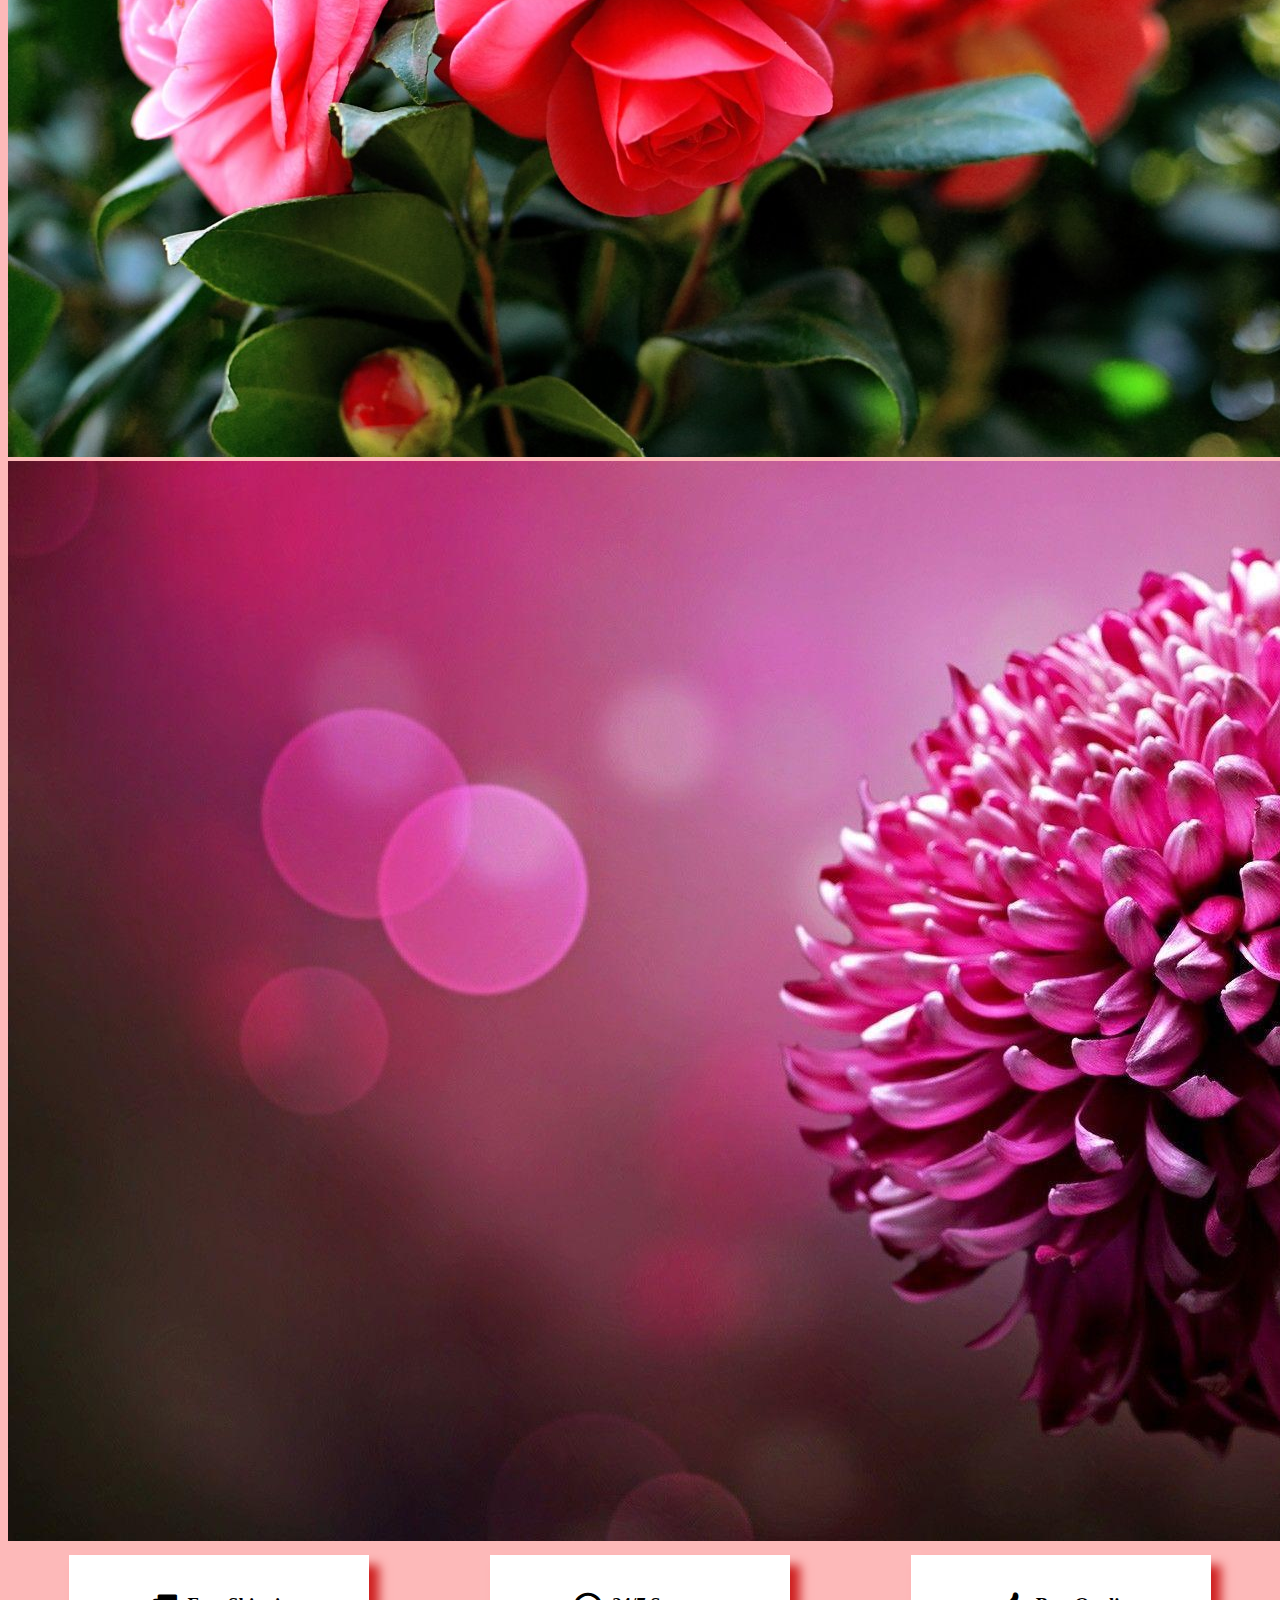
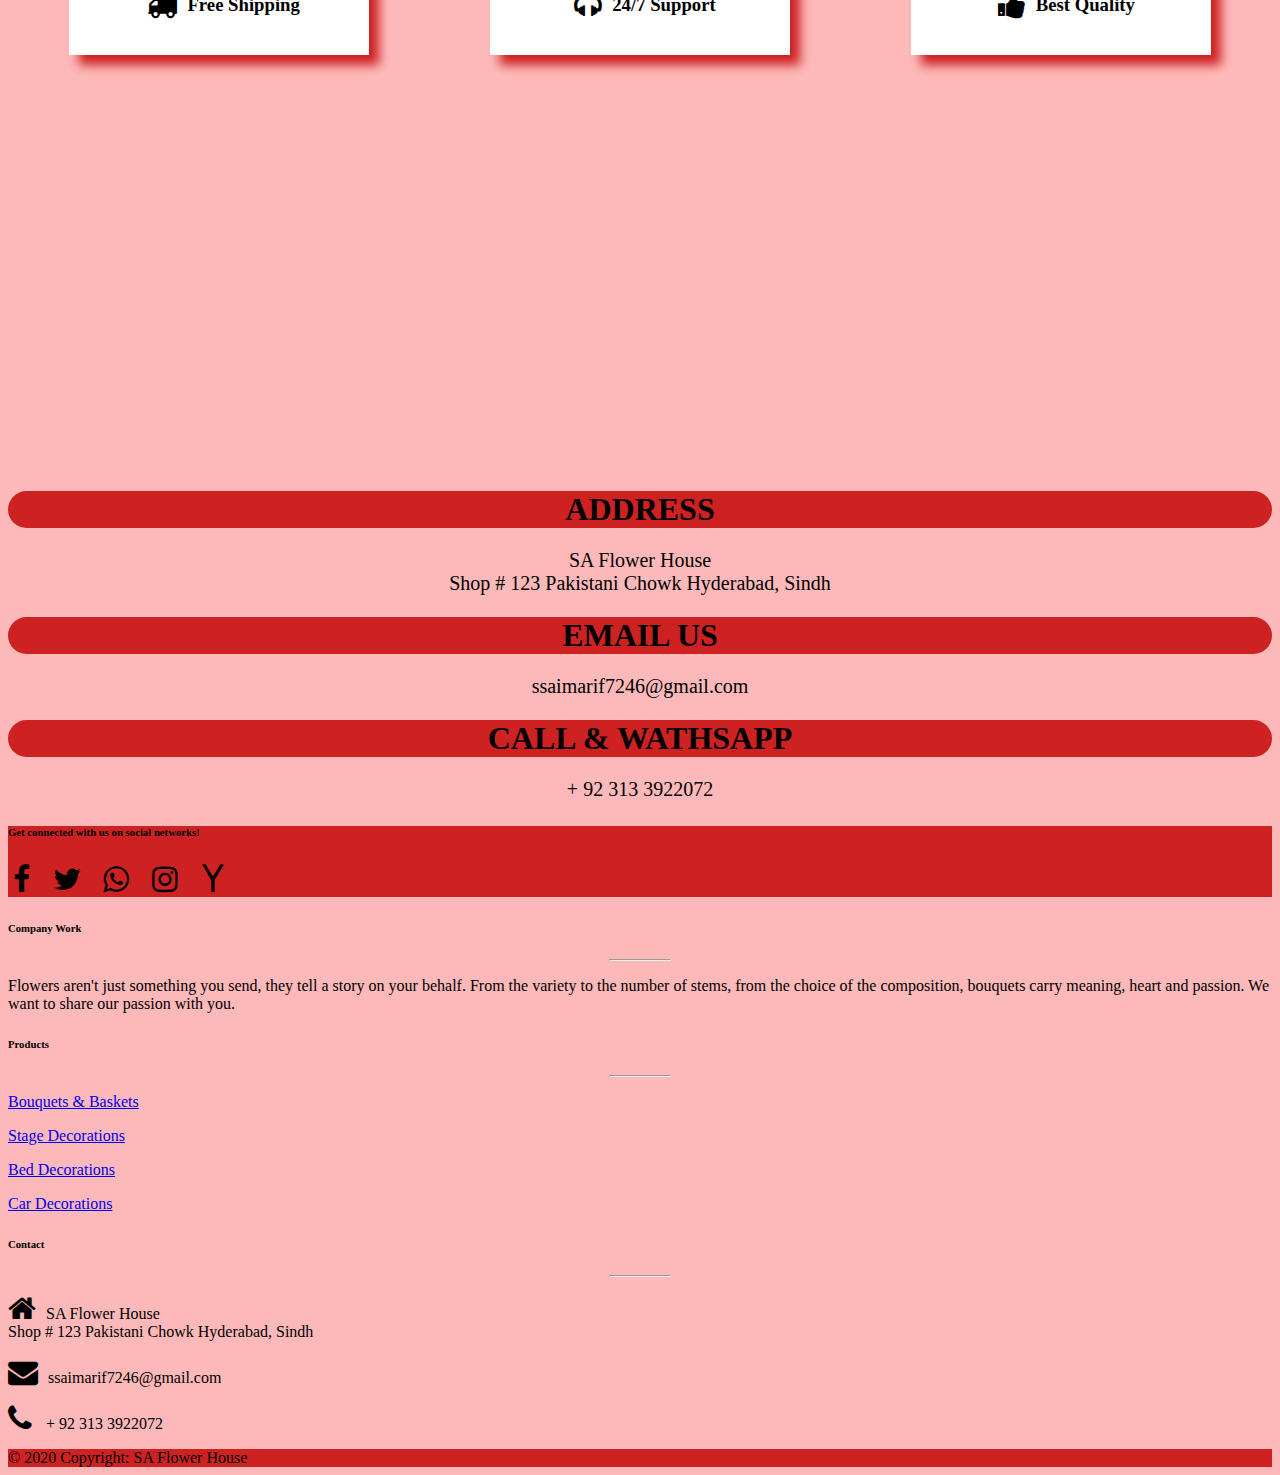
<file: contact.html>
<!DOCTYPE html>
<html lang="en">
<head>
    <meta charset="UTF-8">
    <meta name="viewport" content="width=device-width, initial-scale=1.0">
    <link rel="stylesheet" href="https://stackpath.bootstrapcdn.com/bootstrap/4.5.0/css/bootstrap.min.css" integrity="sha384-9aIt2nRpC12Uk9gS9baDl411NQApFmC26EwAOH8WgZl5MYYxFfc+NcPb1dKGj7Sk" crossorigin="anonymous">
    <link rel="stylesheet" href="style.css">
    <link rel="stylesheet" href="https://cdnjs.cloudflare.com/ajax/libs/font-awesome/4.7.0/css/font-awesome.min.css">
    <title>Contact Us</title>
</head>
<body>
    <nav class="navbar navbar-expand-lg navbar-light bg-light"> 
        <a class="navbar-brand" href="#"><img src="Pictures/50.png"></a> 
        <button class="navbar-toggler" type="button" data-toggle="collapse" data-target="#navbarNavAltMarkup" aria-controls="navbarNavAltMarkup" aria-expanded="false" aria-label="Toggle navigation"> 
        <span class="navbar-toggler-icon"></span> </button> 
        <div class="collapse navbar-collapse" id="navbarNavAltMarkup"> 
        <div class="navbar-nav"> 
        <a class="nav-item nav-link active" href="index.html">Home <span class="sr-only"></span></a> 
        <a class="nav-item nav-link" href="Bouquets.html">Bouquets & Baskets</a> 
        <a class="nav-item nav-link" href="Decorations.html">Decorations</a> 
        <a class="nav-item nav-link" href="contact.html">Contact Us</a>  
        </div> </div> </nav>
        <div id="carouselExampleIndicators" class="carousel slide" data-ride="carousel"> <ol class="carousel-indicators"> <li data-target="#carouselExampleIndicators" data-slide-to="0" class="active"></li> <li data-target="#carouselExampleIndicators" data-slide-to="1"></li> <li data-target="#carouselExampleIndicators" data-slide-to="2"></li> </ol> <div class="carousel-inner"> <div class="carousel-item active"> <img class="d-block w-100" src="Pictures/84.jpg" alt="First slide"> </div> <div class="carousel-item"> <img class="d-block w-100" src="Pictures/85.jpg" alt="Second slide"> </div> <div class="carousel-item"> <img class="d-block w-100" src="Pictures/86.jpg" alt="Third slide"> </div> </div> <a class="carousel-control-prev" href="#carouselExampleIndicators" role="button" data-slide="prev"> <span class="carousel-control-prev-icon" aria-hidden="true"></span> <span class="sr-only">Previous</span> </a> <a class="carousel-control-next" href="#carouselExampleIndicators" role="button" data-slide="next"> <span class="carousel-control-next-icon" aria-hidden="true"></span> <span class="sr-only">Next</span> </a> </div>
<div class="maincard">
    <div class="card1">
        <div>
            <i class="fa fa-truck" aria-hidden="true"></i>
        </div>
        <div>
            <h3>Free Shipping</h3>
        </div>
    </div>
    <div class="card2">
        <div>
            <i class="fa fa-headphones" aria-hidden="true"></i>
        </div>
        <div>
            <h3>24/7 Support</h3>
        </div>
    </div>
    <div class="card3">
        <div>
            <i class="fa fa-thumbs-up" aria-hidden="true"></i>
        </div>
        <div>
            <h3>Best Quality</h3>
        </div>
    </div>
</div>
    <div class="map">
        <iframe src="https://www.google.com/maps/embed?pb=!1m18!1m12!1m3!1d3604.8864271046273!2d68.34834171487924!3d25.375122583813784!2m3!1f0!2f0!3f0!3m2!1i1024!2i768!4f13.1!3m3!1m2!1s0x394c7034bbdd3f37%3A0x51c3c38ecd337dde!2sGexton%20Education!5e0!3m2!1sen!2s!4v1577322142692!5m2!1sen!2s" width="100%" height="400" frameborder="0" style="border:0;" allowfullscreen=""></iframe>
     </div>
    <div class="contact">
        <h1>ADDRESS</h1>
     </div>
     <P class="con">SA Flower House <br> Shop # 123 Pakistani Chowk Hyderabad, Sindh </P>
     <div class="contact">
        <h1>EMAIL US</h1>
     </div>
     <P class="con">ssaimarif7246@gmail.com</P>
     <div class="contact">
        <h1>CALL & WATHSAPP</h1>
     </div>
     <P class="con">+ 92 313 3922072</P>
<!-- Footer -->
<footer class="page-footer font-small unique-color-dark">

    <div style="background-color: rgb(206, 33, 33);">
      <div class="container">
  
        <!-- Grid row-->
        <div class="row py-4 d-flex align-items-center">
  
          <!-- Grid column -->
          <div class="col-md-6 col-lg-5 text-center text-md-left mb-4 mb-md-0">
            <h6 class="mb-0">Get connected with us on social networks!</h6>
          </div>
          <!-- Grid column -->
  
          <!-- Grid column -->
          <div class="col-md-6 col-lg-7 text-center text-md-right">
  
            <!-- Facebook -->
            <a class="fb-ic">
                <i class="fa fa-facebook-f"></i>
            </a>
            <!-- Twitter -->
            <a class="tw-ic">
                <i class="fa fa-twitter"></i>
            </a>
            <!-- Whatsapp-->
            <a class="gplus-ic">
                <i class="fa fa-whatsapp"></i>
            </a>
            <!--Instagram-->
            <a class="ins-ic">
                <i class="fa fa-instagram"></i>
            </a>
            <!--Yahoo-->
            <a class="ins-ic">
                <i class="fa fa-yahoo"></i>
            </a>
          </div>
          <!-- Grid column -->
  
        </div>
        <!-- Grid row-->
  
      </div>
    </div>
  
    <!-- Footer Links -->
    <div class="container text-center text-md-left mt-5">
  
      <!-- Grid row -->
      <div class="row mt-3">
  
        <!-- Grid column -->
        <div class="col-md-3 col-lg-4 col-xl-3 mx-auto mb-4">
  
          <!-- Content -->
          <h6 class="text-uppercase font-weight-bold">Company Work</h6>
          <hr class="deep-purple accent-2 mb-4 mt-0 d-inline-block mx-auto" style="width: 60px;">
          <p>Flowers aren't just something you send, they tell a story on your behalf. From the variety to the number of stems, from the choice of the composition, bouquets carry meaning, heart and passion. We want to share our passion with you.</p>
  
        </div>
        <!-- Grid column -->
  
        <!-- Grid column -->
        <div class="col-md-2 col-lg-2 col-xl-2 mx-auto mb-4">
  
          <!-- Links -->
          <h6 class="text-uppercase font-weight-bold">Products</h6>
          <hr class="deep-purple accent-2 mb-4 mt-0 d-inline-block mx-auto" style="width: 60px;">
          <p>
            <a href="bouquets.html">Bouquets & Baskets</a>
          </p>
          <p>
            <a href="decorations.html">Stage Decorations</a>
          </p>
          <p>
            <a href="decorations.html">Bed Decorations</a>
          </p>
          <p>
            <a href="decorations.html">Car Decorations</a>
          </p> 
  
        </div>
        <!-- Grid column -->
  
        <!-- Grid column -->
        <div class="col-md-4 col-lg-3 col-xl-3 mx-auto mb-md-0 mb-4">
  
          <!-- Links -->
          <h6 class="text-uppercase font-weight-bold">Contact</h6>
          <hr class="deep-purple accent-2 mb-4 mt-0 d-inline-block mx-auto" style="width: 60px;">
          <p>
            <i class="fa fa-home"></i>SA Flower House <br> Shop # 123 Pakistani Chowk Hyderabad, Sindh</p>
          <p>
            <i class="fa fa-envelope"></i>ssaimarif7246@gmail.com</p>
          <p>
            <i class="fa fa-phone"></i> + 92 313 3922072</p>
         </div>
        <!-- Grid column -->
  
      </div>
      <!-- Grid row -->
  
    </div>
    <!-- Footer Links -->
  
    <!-- Copyright -->
    <div class="footer-copyright text-center py-3">© 2020 Copyright:
      SA Flower House
    </div>
    <!-- Copyright -->
  
  </footer>
  <!-- Footer -->
    </body>
<script src="https://code.jquery.com/jquery-3.5.1.slim.min.js" integrity="sha384-DfXdz2htPH0lsSSs5nCTpuj/zy4C+OGpamoFVy38MVBnE+IbbVYUew+OrCXaRkfj" crossorigin="anonymous"></script> 
<script src="https://cdn.jsdelivr.net/npm/popper.js@1.16.0/dist/umd/popper.min.js" integrity="sha384-Q6E9RHvbIyZFJoft+2mJbHaEWldlvI9IOYy5n3zV9zzTtmI3UksdQRVvoxMfooAo" crossorigin="anonymous"></script> 
<script src="https://stackpath.bootstrapcdn.com/bootstrap/4.5.0/js/bootstrap.min.js" integrity="sha384-OgVRvuATP1z7JjHLkuOU7Xw704+h835Lr+6QL9UvYjZE3Ipu6Tp75j7Bh/kR0JKI" crossorigin="anonymous"></script>
</html>
</file>
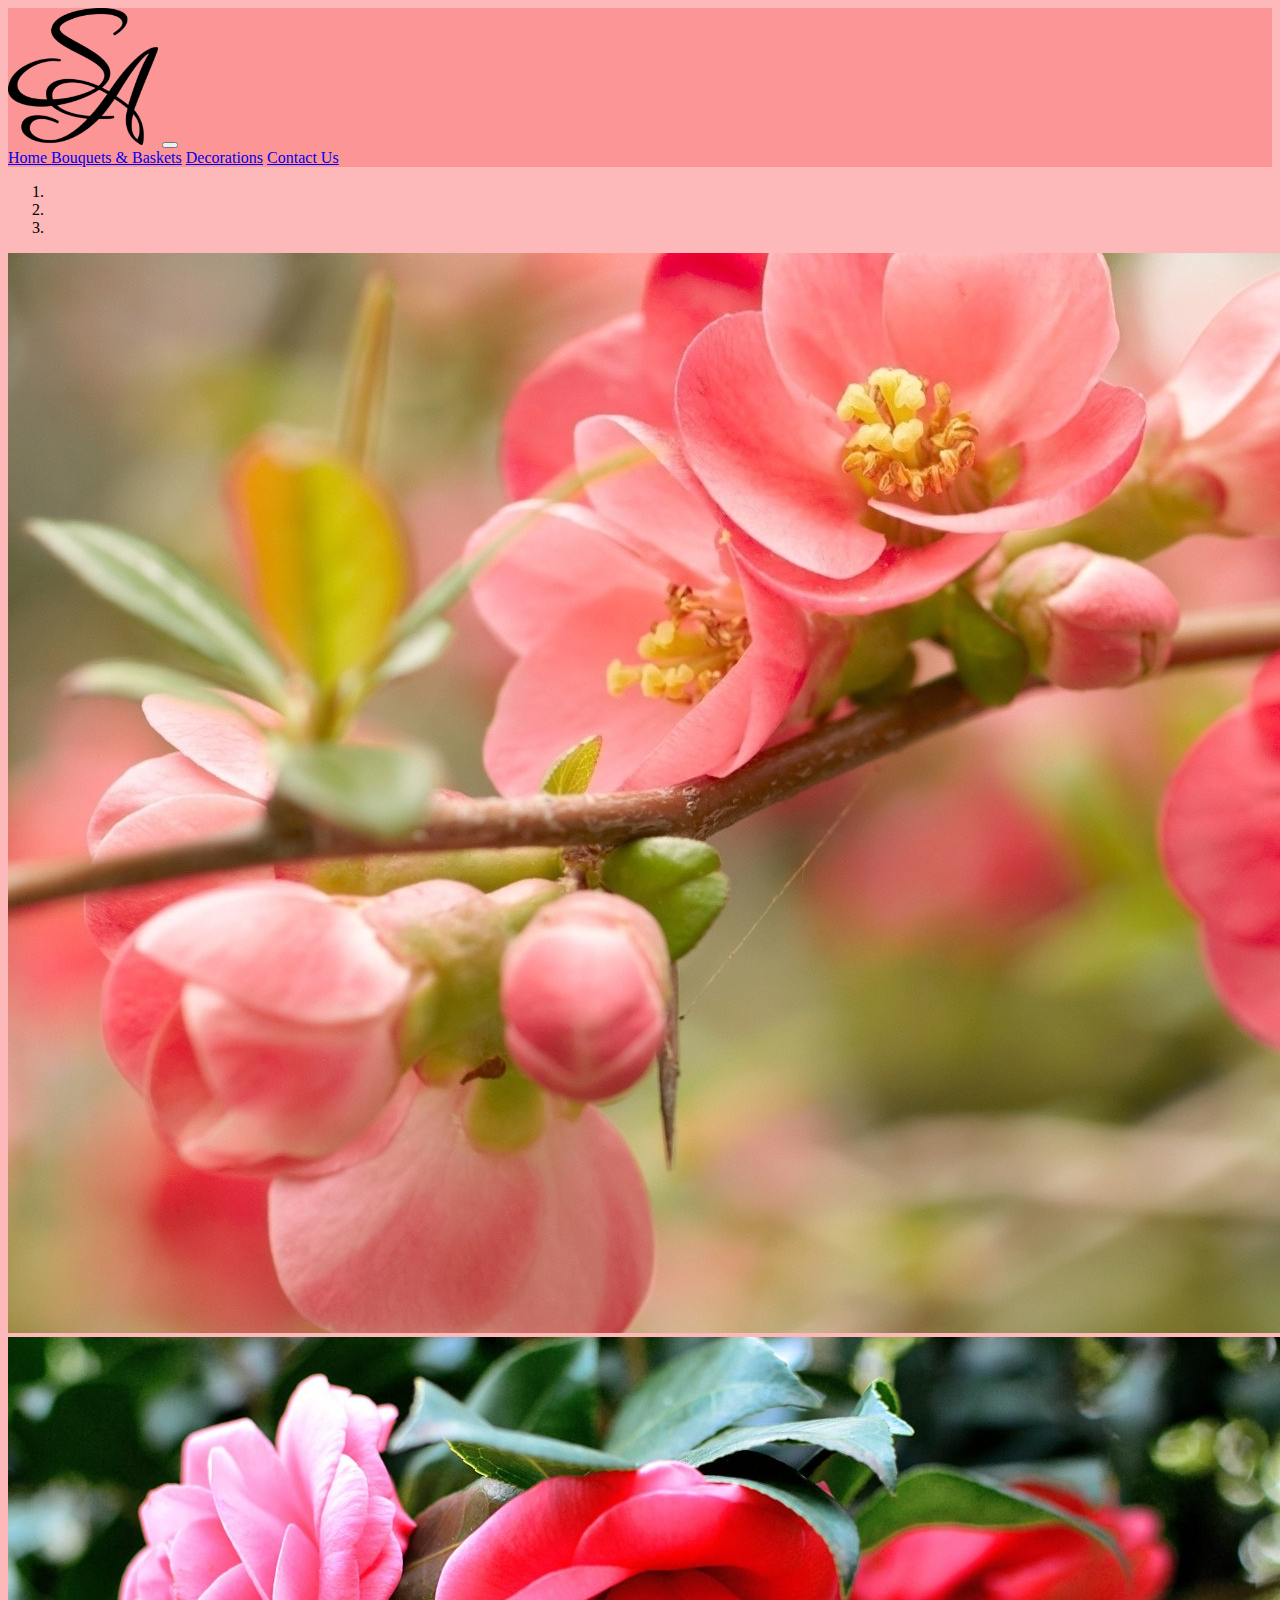
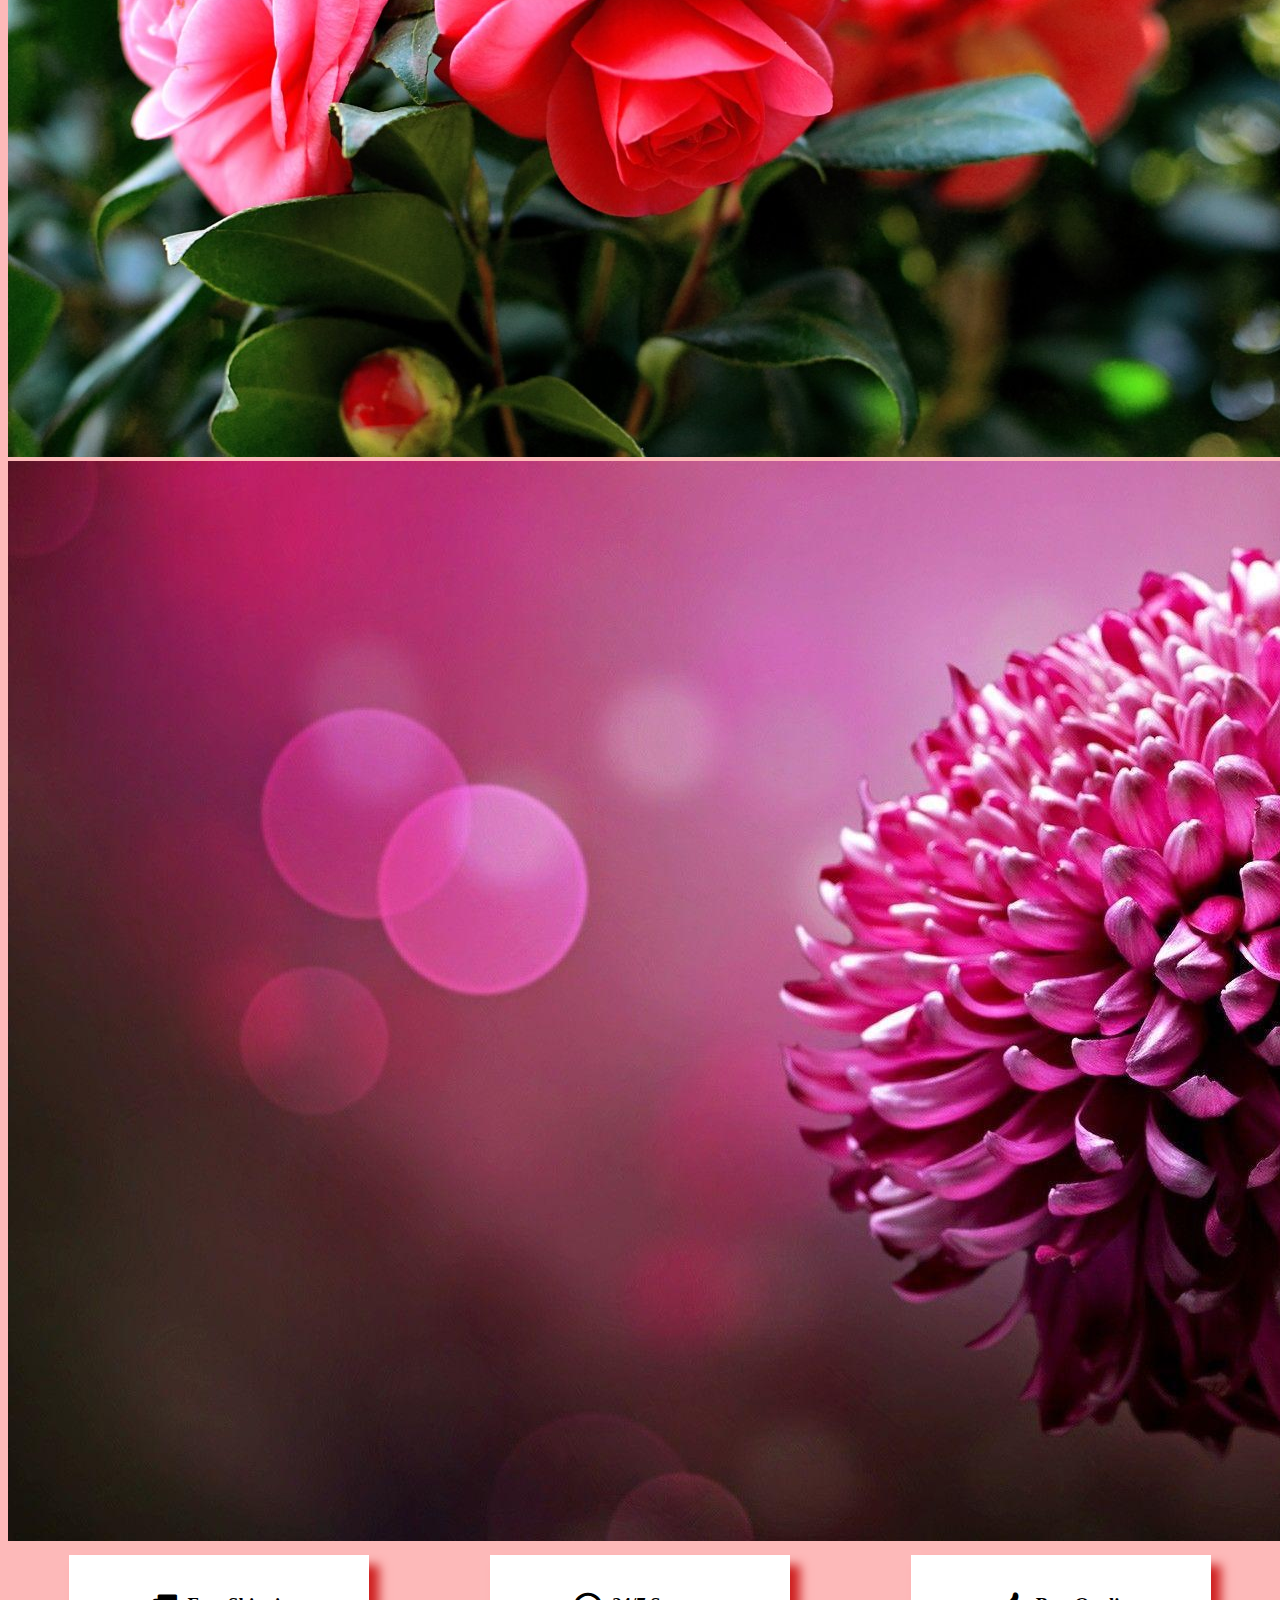
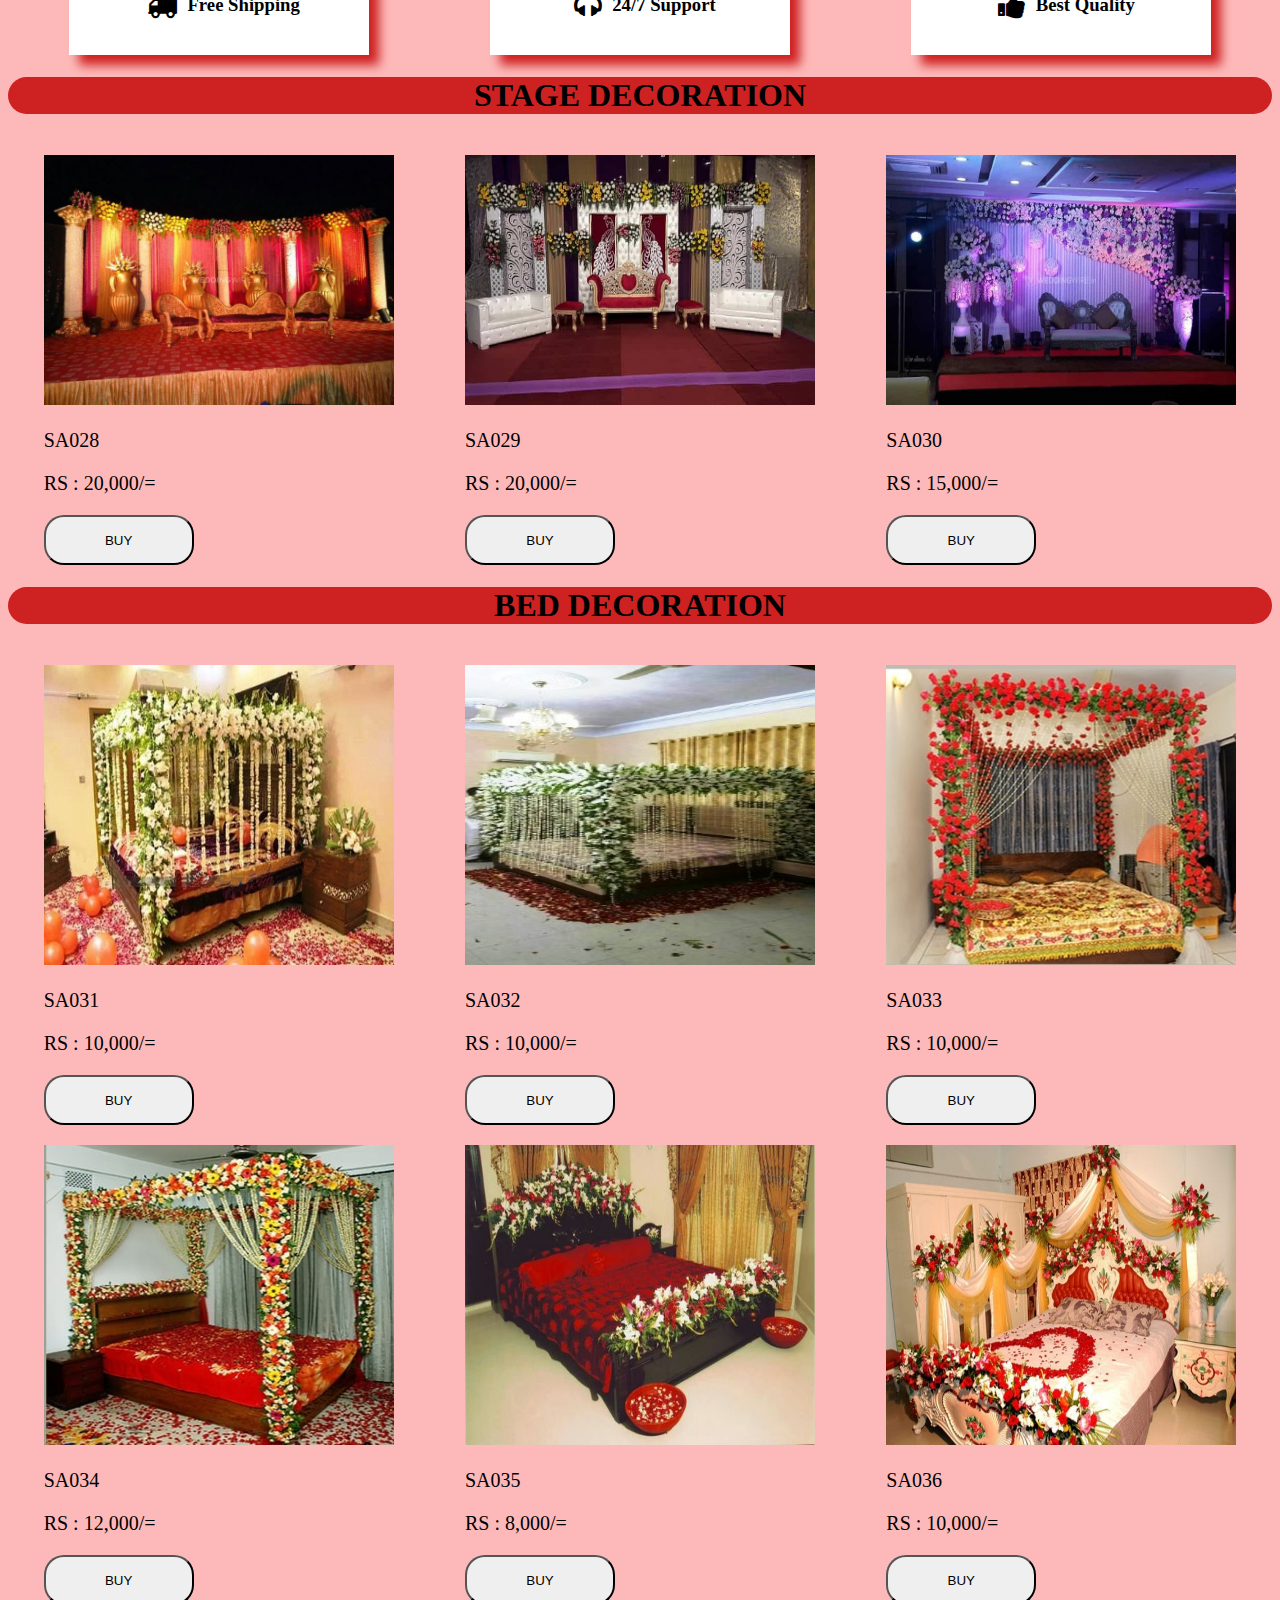
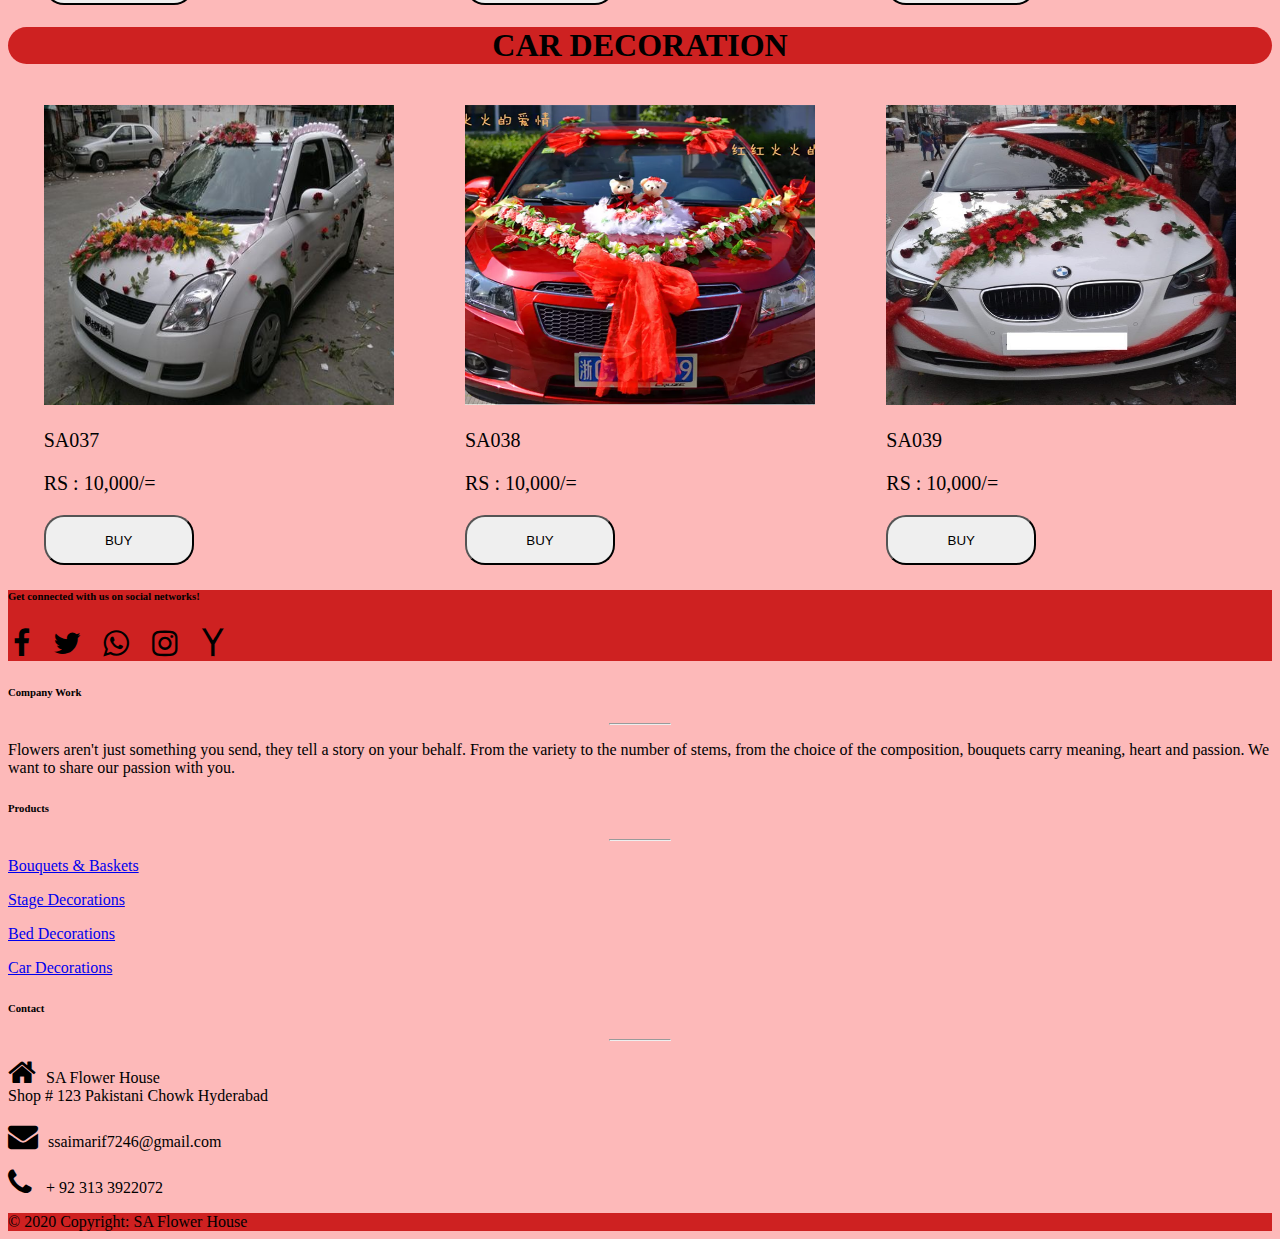
<file: Decorations.html>
<!DOCTYPE html>
<html lang="en">
<head>
    <meta charset="UTF-8">
    <meta name="viewport" content="width=device-width, initial-scale=1.0">
    <link rel="stylesheet" href="https://stackpath.bootstrapcdn.com/bootstrap/4.5.0/css/bootstrap.min.css" integrity="sha384-9aIt2nRpC12Uk9gS9baDl411NQApFmC26EwAOH8WgZl5MYYxFfc+NcPb1dKGj7Sk" crossorigin="anonymous">
    <link rel="stylesheet" href="style.css">
    <link rel="stylesheet" href="https://cdnjs.cloudflare.com/ajax/libs/font-awesome/4.7.0/css/font-awesome.min.css">
    <title>Doecorations</title>
</head>
<body>
    <nav class="navbar navbar-expand-lg navbar-light bg-light"> 
        <a class="navbar-brand" href="#"><img src="Pictures/50.png"></a> 
        <button class="navbar-toggler" type="button" data-toggle="collapse" data-target="#navbarNavAltMarkup" aria-controls="navbarNavAltMarkup" aria-expanded="false" aria-label="Toggle navigation"> 
        <span class="navbar-toggler-icon"></span> </button> 
        <div class="collapse navbar-collapse" id="navbarNavAltMarkup"> 
        <div class="navbar-nav"> 
        <a class="nav-item nav-link active" href="index.html">Home <span class="sr-only"></span></a> 
        <a class="nav-item nav-link" href="Bouquets.html">Bouquets & Baskets</a> 
        <a class="nav-item nav-link" href="Decorations.html">Decorations</a> 
        <a class="nav-item nav-link" href="contact.html">Contact Us</a>  
        </div> </div> </nav>
        <div id="carouselExampleIndicators" class="carousel slide" data-ride="carousel"> <ol class="carousel-indicators"> <li data-target="#carouselExampleIndicators" data-slide-to="0" class="active"></li> <li data-target="#carouselExampleIndicators" data-slide-to="1"></li> <li data-target="#carouselExampleIndicators" data-slide-to="2"></li> </ol> <div class="carousel-inner"> <div class="carousel-item active"> <img class="d-block w-100" src="Pictures/84.jpg" alt="First slide"> </div> <div class="carousel-item"> <img class="d-block w-100" src="Pictures/85.jpg" alt="Second slide"> </div> <div class="carousel-item"> <img class="d-block w-100" src="Pictures/86.jpg" alt="Third slide"> </div> </div> <a class="carousel-control-prev" href="#carouselExampleIndicators" role="button" data-slide="prev"> <span class="carousel-control-prev-icon" aria-hidden="true"></span> <span class="sr-only">Previous</span> </a> <a class="carousel-control-next" href="#carouselExampleIndicators" role="button" data-slide="next"> <span class="carousel-control-next-icon" aria-hidden="true"></span> <span class="sr-only">Next</span> </a> </div>
<div class="maincard">
    <div class="card1">
        <div>
            <i class="fa fa-truck" aria-hidden="true"></i>
        </div>
        <div>
            <h3>Free Shipping</h3>
        </div>
    </div>
    <div class="card2">
        <div>
            <i class="fa fa-headphones" aria-hidden="true"></i>
        </div>
        <div>
            <h3>24/7 Support</h3>
        </div>
    </div>
    <div class="card3">
        <div>
            <i class="fa fa-thumbs-up" aria-hidden="true"></i>
        </div>
        <div>
            <h3>Best Quality</h3>
        </div>
    </div>
</div>
<div class="decoration">
    <h1>STAGE DECORATION</h1>
</div>
<div class="product">
    <div class="decorat">
        <img src="Pictures/35.jpg">
        <p>SA028</p>
        <p>RS : 20,000/=</p>
        <a href="form.html">
        <button>BUY</button></a>
    </div>
    <div class="decorat">
        <img src="Pictures/36.jpg">
        <p>SA029</p>
        <p>RS : 20,000/=</p>
        <a href="form.html">
        <button>BUY</button></a>
    </div>
    <div class="decorat">
        <img src="Pictures/37.jpg">
        <p>SA030</p>
        <p>RS : 15,000/=</p>
        <a href="form.html">
        <button>BUY</button></a>
    </div>
</div>
<div class="decoration">
    <h1>BED DECORATION</h1>
</div>
<div class="product">
    <div class="bdecorat">
        <img src="Pictures/34.jpg">
        <p>SA031</p>
        <p>RS : 10,000/=</p>
        <a href="form.html">
        <button>BUY</button></a>
    </div>
    <div class="bdecorat">
        <img src="Pictures/38.jpg">
        <p>SA032</p>
        <p>RS : 10,000/=</p>
        <a href="form.html">
        <button>BUY</button></a>
    </div>
    <div class="bdecorat">
        <img src="Pictures/55.jpg">
        <p>SA033</p>
        <p>RS : 10,000/=</p>
        <a href="form.html">
        <button>BUY</button></a>
    </div>
    <div class="bdecorat">
        <img src="Pictures/56.jpg">
        <p>SA034</p>
        <p>RS : 12,000/=</p>
        <a href="form.html">
        <button>BUY</button></a>
    </div>
    <div class="bdecorat">
        <img src="Pictures/57.jpg">
        <p>SA035</p>
        <p>RS : 8,000/=</p>
        <a href="form.html">
        <button>BUY</button></a>
    </div>
    <div class="bdecorat">
        <img src="Pictures/58.jpg">
        <p>SA036</p>
        <p>RS : 10,000/=</p>
        <a href="form.html">
        <button>BUY</button></a>
    </div>
 </div>
 <div class="decoration">
    <h1>CAR DECORATION</h1>
</div>
<div class="product">
    <div class="cdecorat">
        <img src="Pictures/31.jpg">
        <p>SA037</p>
        <p>RS : 10,000/=</p>
        <a href="form.html">
        <button>BUY</button></a>
    </div>
    <div class="cdecorat">
        <img src="Pictures/32.webp">
        <p>SA038</p>
        <p>RS : 10,000/=</p>
        <a href="form.html">
        <button>BUY</button></a>
    </div>
    <div class="cdecorat">
        <img src="Pictures/33.jpg">
        <p>SA039</p>
        <p>RS : 10,000/=</p>
        <a href="form.html">
        <button>BUY</button></a>
    </div>
</div>
 <!-- Footer -->
 <footer class="page-footer font-small unique-color-dark">

    <div style="background-color: rgb(206, 33, 33);">
      <div class="container">
  
        <!-- Grid row-->
        <div class="row py-4 d-flex align-items-center">
  
          <!-- Grid column -->
          <div class="col-md-6 col-lg-5 text-center text-md-left mb-4 mb-md-0">
            <h6 class="mb-0">Get connected with us on social networks!</h6>
          </div>
          <!-- Grid column -->
  
          <!-- Grid column -->
          <div class="col-md-6 col-lg-7 text-center text-md-right">
  
            <!-- Facebook -->
            <a class="fb-ic">
                <i class="fa fa-facebook-f"></i>
            </a>
            <!-- Twitter -->
            <a class="tw-ic">
                <i class="fa fa-twitter"></i>
            </a>
            <!-- Whatsapp-->
            <a class="gplus-ic">
                <i class="fa fa-whatsapp"></i>
            </a>
            <!--Instagram-->
            <a class="ins-ic">
                <i class="fa fa-instagram"></i>
            </a>
            <!--Yahoo-->
            <a class="ins-ic">
                <i class="fa fa-yahoo"></i>
            </a>
          </div>
          <!-- Grid column -->
  
        </div>
        <!-- Grid row-->
  
      </div>
    </div>
  
    <!-- Footer Links -->
    <div class="container text-center text-md-left mt-5">
  
      <!-- Grid row -->
      <div class="row mt-3">
  
        <!-- Grid column -->
        <div class="col-md-3 col-lg-4 col-xl-3 mx-auto mb-4">
  
          <!-- Content -->
          <h6 class="text-uppercase font-weight-bold">Company Work</h6>
          <hr class="deep-purple accent-2 mb-4 mt-0 d-inline-block mx-auto" style="width: 60px;">
          <p>Flowers aren't just something you send, they tell a story on your behalf. From the variety to the number of stems, from the choice of the composition, bouquets carry meaning, heart and passion. We want to share our passion with you.</p>
  
        </div>
        <!-- Grid column -->
  
        <!-- Grid column -->
        <div class="col-md-2 col-lg-2 col-xl-2 mx-auto mb-4">
  
          <!-- Links -->
          <h6 class="text-uppercase font-weight-bold">Products</h6>
          <hr class="deep-purple accent-2 mb-4 mt-0 d-inline-block mx-auto" style="width: 60px;">
          <p>
            <a href="bouquets.html">Bouquets & Baskets</a>
          </p>
          <p>
            <a href="decorations.html">Stage Decorations</a>
          </p>
          <p>
            <a href="decorations.html">Bed Decorations</a>
          </p>
          <p>
            <a href="decorations.html">Car Decorations</a>
          </p> 
  
        </div>
        <!-- Grid column -->
  
        <!-- Grid column -->
        <div class="col-md-4 col-lg-3 col-xl-3 mx-auto mb-md-0 mb-4">
  
          <!-- Links -->
          <h6 class="text-uppercase font-weight-bold">Contact</h6>
          <hr class="deep-purple accent-2 mb-4 mt-0 d-inline-block mx-auto" style="width: 60px;">
          <p>
            <i class="fa fa-home"></i>SA Flower House <br> Shop # 123 Pakistani Chowk Hyderabad</p>
          <p>
            <i class="fa fa-envelope"></i>ssaimarif7246@gmail.com</p>
          <p>
            <i class="fa fa-phone"></i> + 92 313 3922072</p>
         </div>
        <!-- Grid column -->
  
      </div>
      <!-- Grid row -->
  
    </div>
    <!-- Footer Links -->
  
    <!-- Copyright -->
    <div class="footer-copyright text-center py-3">© 2020 Copyright:
      SA Flower House
    </div>
    <!-- Copyright -->
  
  </footer>
  <!-- Footer -->
    </body>
<script src="https://code.jquery.com/jquery-3.5.1.slim.min.js" integrity="sha384-DfXdz2htPH0lsSSs5nCTpuj/zy4C+OGpamoFVy38MVBnE+IbbVYUew+OrCXaRkfj" crossorigin="anonymous"></script> 
<script src="https://cdn.jsdelivr.net/npm/popper.js@1.16.0/dist/umd/popper.min.js" integrity="sha384-Q6E9RHvbIyZFJoft+2mJbHaEWldlvI9IOYy5n3zV9zzTtmI3UksdQRVvoxMfooAo" crossorigin="anonymous"></script> 
<script src="https://stackpath.bootstrapcdn.com/bootstrap/4.5.0/js/bootstrap.min.js" integrity="sha384-OgVRvuATP1z7JjHLkuOU7Xw704+h835Lr+6QL9UvYjZE3Ipu6Tp75j7Bh/kR0JKI" crossorigin="anonymous"></script>
</html>
</file>
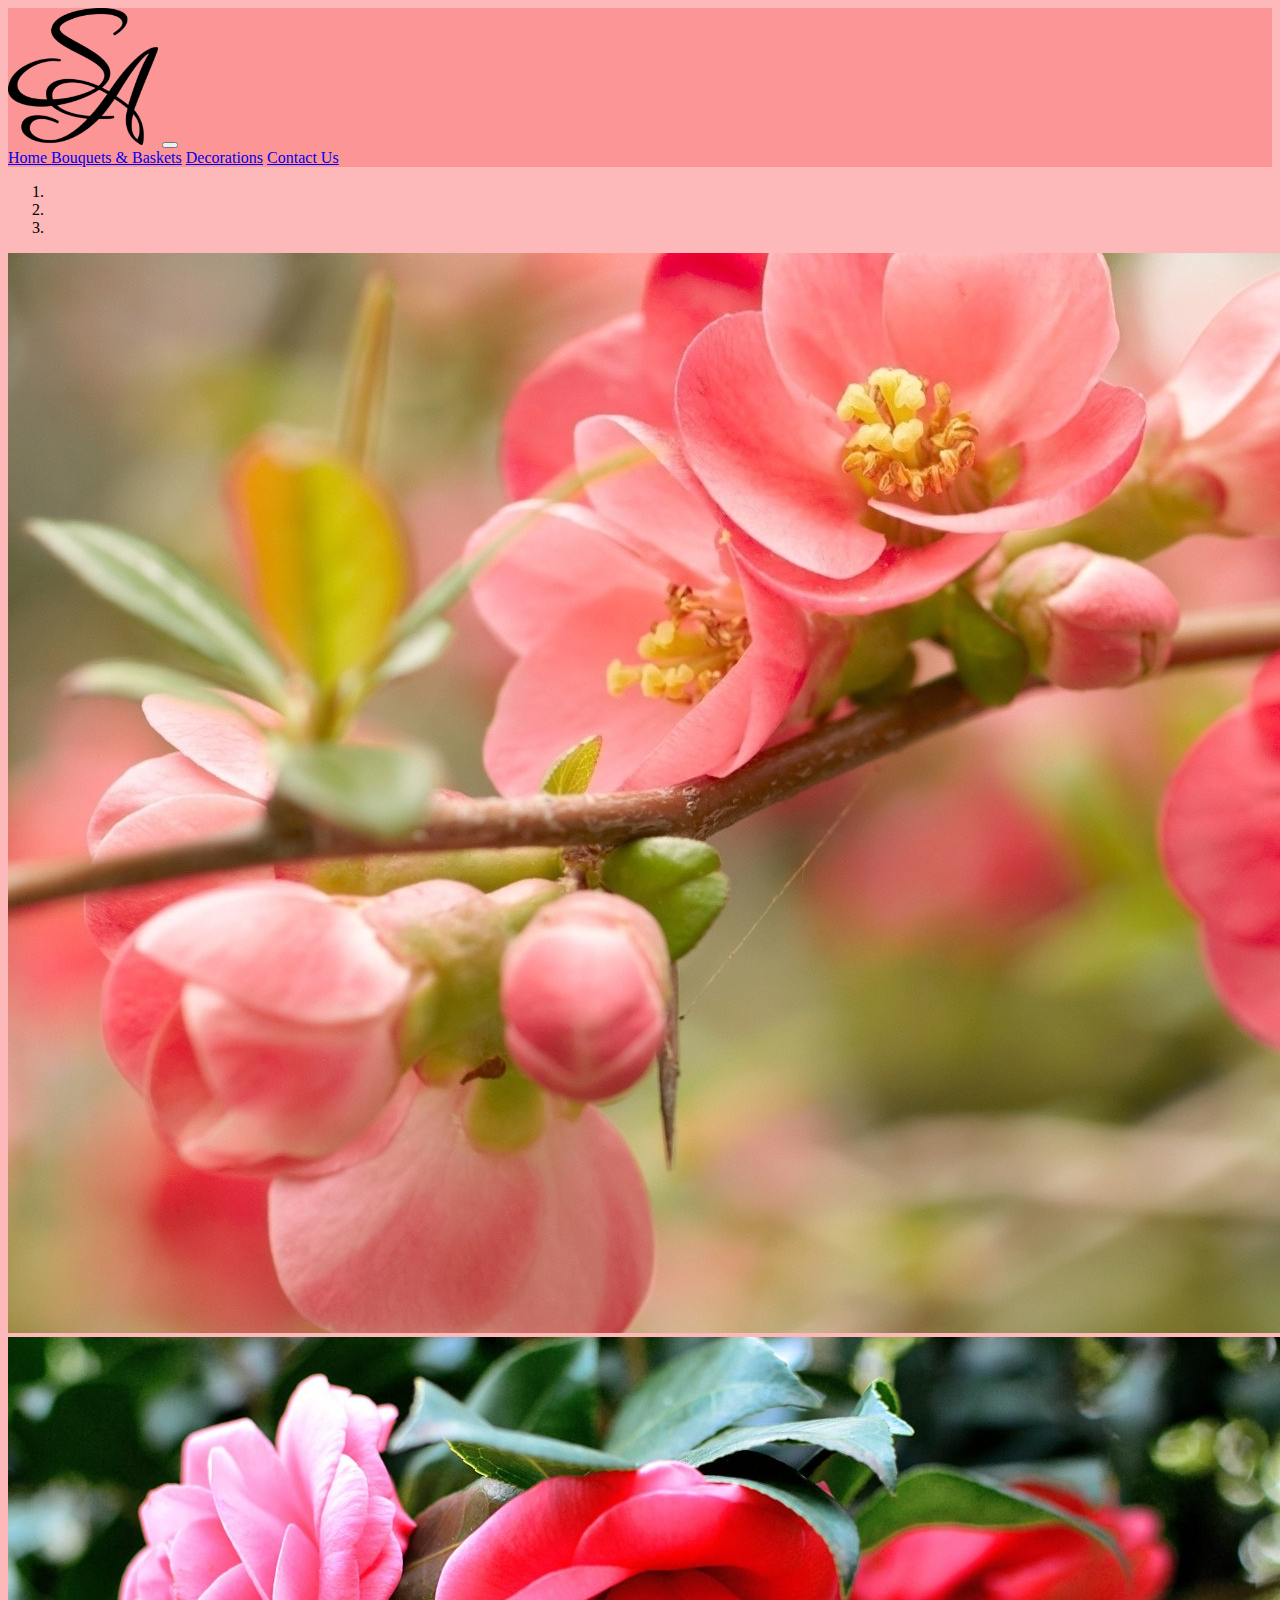
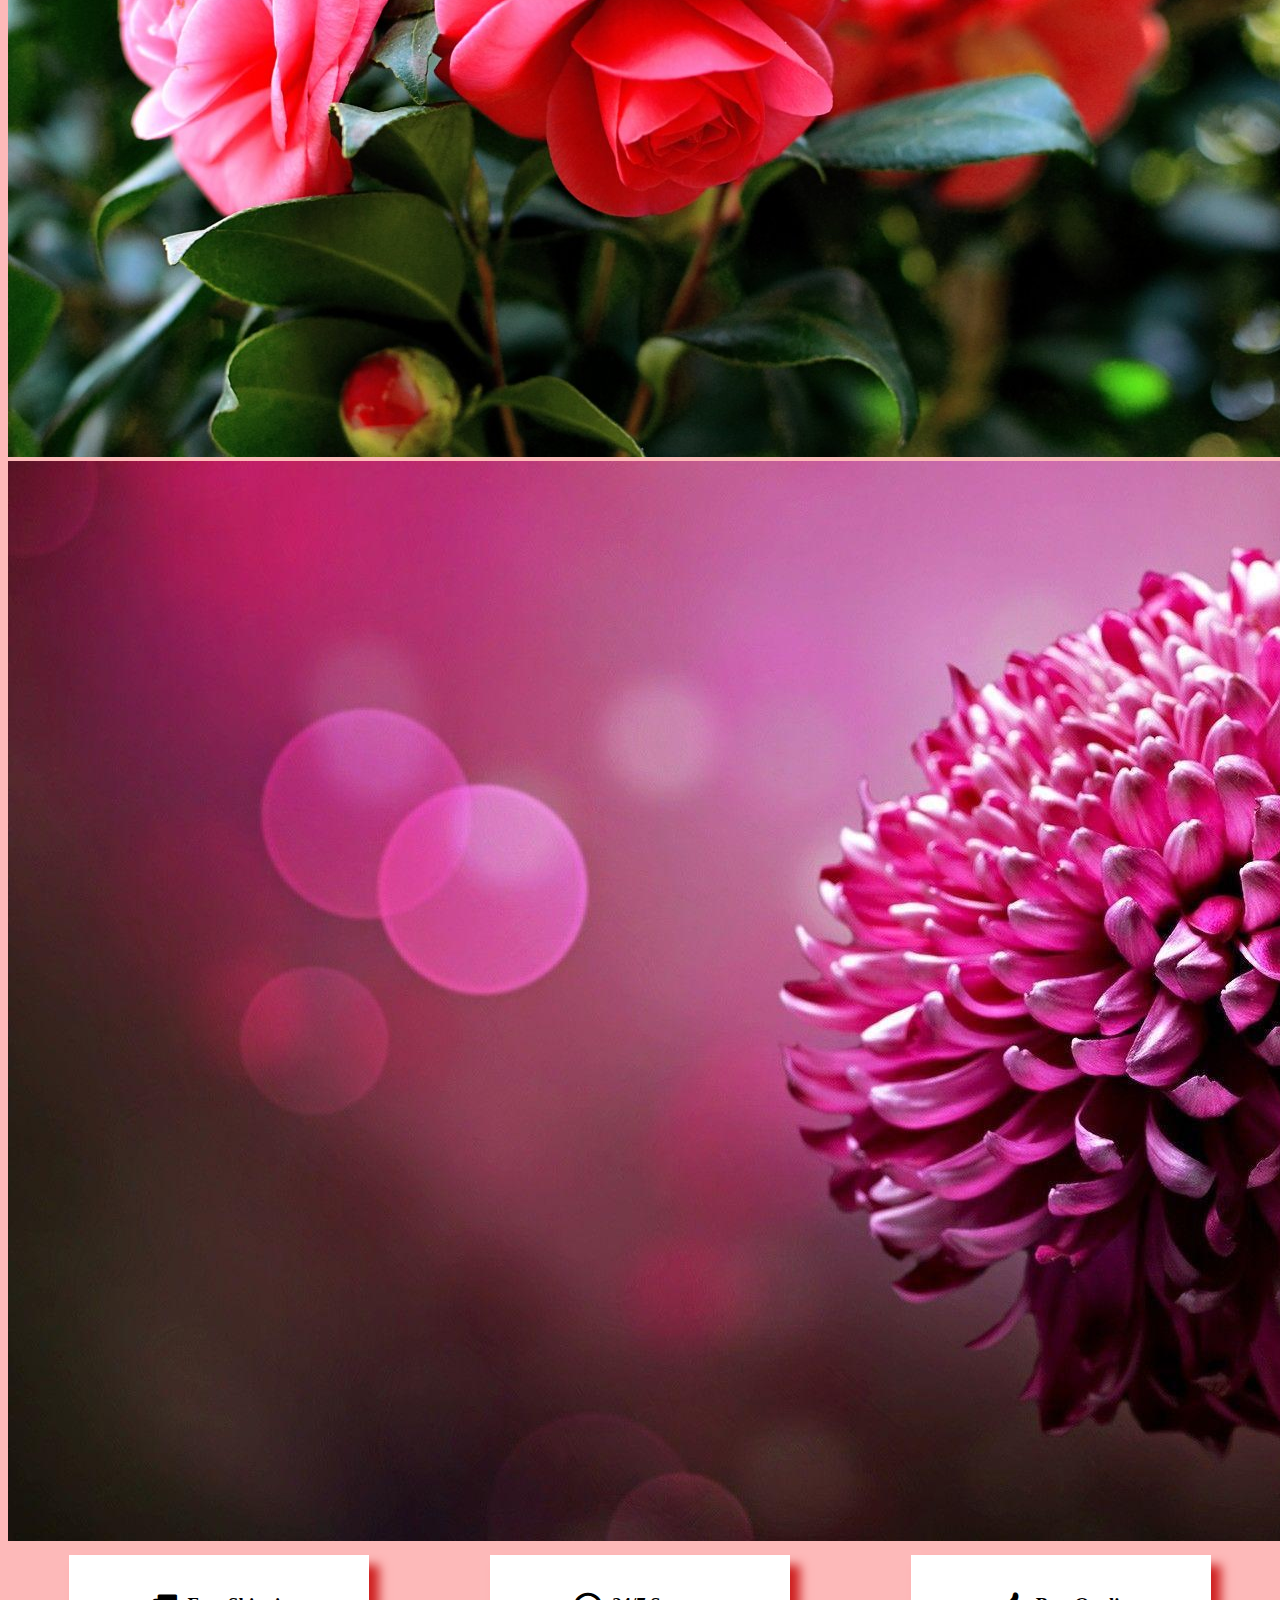
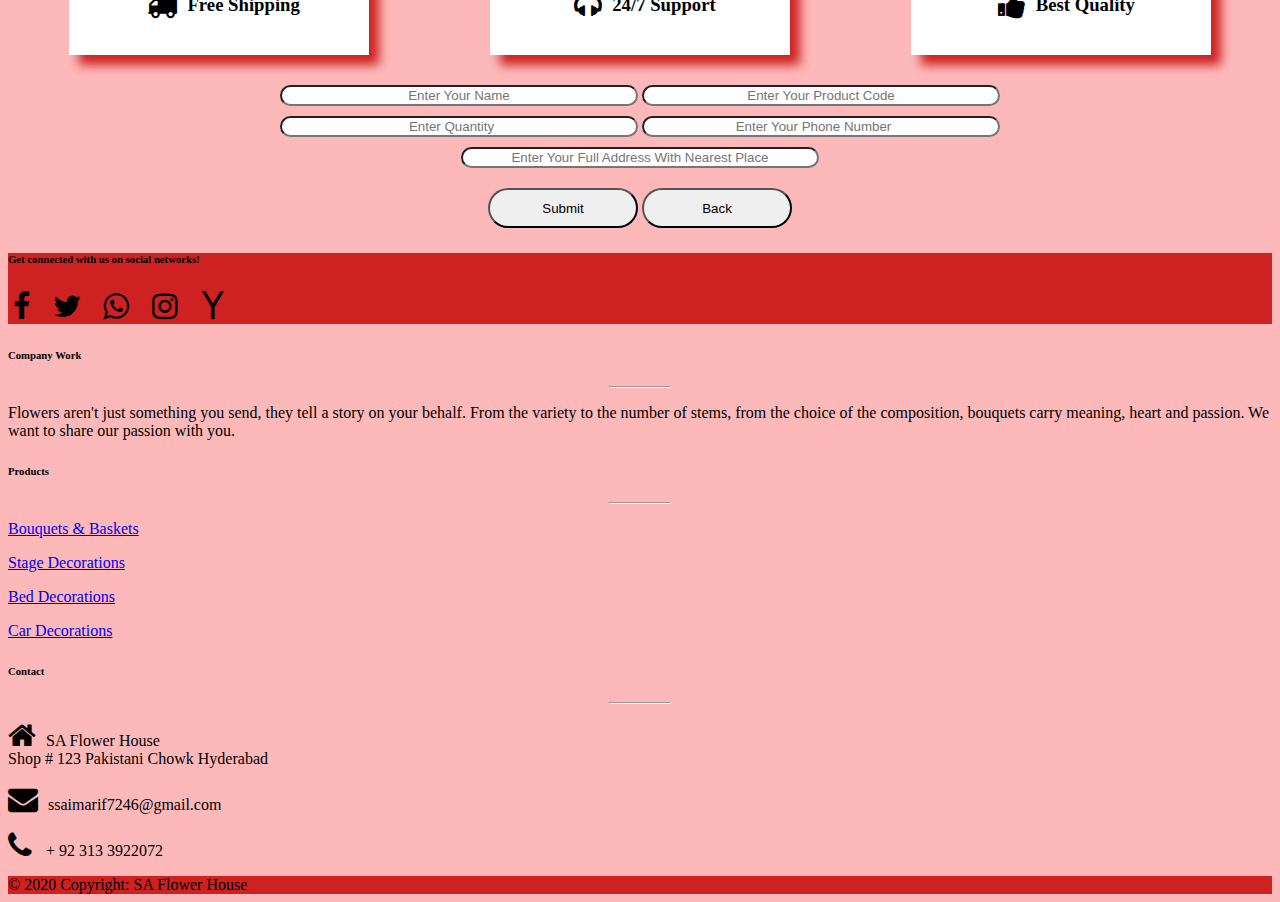
<file: form.html>
<!DOCTYPE html>
<html lang="en">
<head>
    <meta charset="UTF-8">
    <meta name="viewport" content="width=device-width, initial-scale=1.0">
    <link rel="stylesheet" href="https://stackpath.bootstrapcdn.com/bootstrap/4.5.0/css/bootstrap.min.css" integrity="sha384-9aIt2nRpC12Uk9gS9baDl411NQApFmC26EwAOH8WgZl5MYYxFfc+NcPb1dKGj7Sk" crossorigin="anonymous">
    <link rel="stylesheet" href="style.css">
    <link rel="stylesheet" href="https://cdnjs.cloudflare.com/ajax/libs/font-awesome/4.7.0/css/font-awesome.min.css">
    <title>Form</title>
</head>
<body>
    <nav class="navbar navbar-expand-lg navbar-light bg-light"> 
        <a class="navbar-brand" href="#"><img src="Pictures/50.png"></a> 
        <button class="navbar-toggler" type="button" data-toggle="collapse" data-target="#navbarNavAltMarkup" aria-controls="navbarNavAltMarkup" aria-expanded="false" aria-label="Toggle navigation"> 
        <span class="navbar-toggler-icon"></span> </button> 
        <div class="collapse navbar-collapse" id="navbarNavAltMarkup"> 
        <div class="navbar-nav"> 
        <a class="nav-item nav-link active" href="index.html">Home <span class="sr-only"></span></a> 
        <a class="nav-item nav-link" href="Bouquets.html">Bouquets & Baskets</a> 
        <a class="nav-item nav-link" href="Decorations.html">Decorations</a> 
        <a class="nav-item nav-link" href="contact.html">Contact Us</a>  
        </div> </div> </nav>
        <div id="carouselExampleIndicators" class="carousel slide" data-ride="carousel"> <ol class="carousel-indicators"> <li data-target="#carouselExampleIndicators" data-slide-to="0" class="active"></li> <li data-target="#carouselExampleIndicators" data-slide-to="1"></li> <li data-target="#carouselExampleIndicators" data-slide-to="2"></li> </ol> <div class="carousel-inner"> <div class="carousel-item active"> <img class="d-block w-100" src="Pictures/84.jpg" alt="First slide"> </div> <div class="carousel-item"> <img class="d-block w-100" src="Pictures/85.jpg" alt="Second slide"> </div> <div class="carousel-item"> <img class="d-block w-100" src="Pictures/86.jpg" alt="Third slide"> </div> </div> <a class="carousel-control-prev" href="#carouselExampleIndicators" role="button" data-slide="prev"> <span class="carousel-control-prev-icon" aria-hidden="true"></span> <span class="sr-only">Previous</span> </a> <a class="carousel-control-next" href="#carouselExampleIndicators" role="button" data-slide="next"> <span class="carousel-control-next-icon" aria-hidden="true"></span> <span class="sr-only">Next</span> </a> </div>
<div class="maincard">
    <div class="card1">
        <div>
            <i class="fa fa-truck" aria-hidden="true"></i>
        </div>
        <div>
            <h3>Free Shipping</h3>
        </div>
    </div>
    <div class="card2">
        <div>
            <i class="fa fa-headphones" aria-hidden="true"></i>
        </div>
        <div>
            <h3>24/7 Support</h3>
        </div>
    </div>
    <div class="card3">
        <div>
            <i class="fa fa-thumbs-up" aria-hidden="true"></i>
        </div>
        <div>
            <h3>Best Quality</h3>
        </div>
    </div>
</div>
<div class="input">
    <input type="text" placeholder="Enter Your Name" size="30">
    <input type="text" placeholder="Enter Your Product Code" size="30">
    <br>
    <input type="number" placeholder="Enter Quantity" size="30">
    <input type="number" placeholder="Enter Your Phone Number" size="30">
    <br>
    <input type="text" placeholder="Enter Your Full Address With Nearest Place" size="66">
    <br>
    <button>Submit</button>
    <button>Back</button>
</div>
<!-- Footer -->
<footer class="page-footer font-small unique-color-dark">

    <div style="background-color: rgb(206, 33, 33);">
      <div class="container">
  
        <!-- Grid row-->
        <div class="row py-4 d-flex align-items-center">
  
          <!-- Grid column -->
          <div class="col-md-6 col-lg-5 text-center text-md-left mb-4 mb-md-0">
            <h6 class="mb-0">Get connected with us on social networks!</h6>
          </div>
          <!-- Grid column -->
  
          <!-- Grid column -->
          <div class="col-md-6 col-lg-7 text-center text-md-right">
  
            <!-- Facebook -->
            <a class="fb-ic">
                <i class="fa fa-facebook-f"></i>
            </a>
            <!-- Twitter -->
            <a class="tw-ic">
                <i class="fa fa-twitter"></i>
            </a>
            <!-- Whatsapp-->
            <a class="gplus-ic">
                <i class="fa fa-whatsapp"></i>
            </a>
            <!--Instagram-->
            <a class="ins-ic">
                <i class="fa fa-instagram"></i>
            </a>
            <!--Yahoo-->
            <a class="ins-ic">
                <i class="fa fa-yahoo"></i>
            </a>
          </div>
          <!-- Grid column -->
  
        </div>
        <!-- Grid row-->
  
      </div>
    </div>
  
    <!-- Footer Links -->
    <div class="container text-center text-md-left mt-5">
  
      <!-- Grid row -->
      <div class="row mt-3">
  
        <!-- Grid column -->
        <div class="col-md-3 col-lg-4 col-xl-3 mx-auto mb-4">
  
          <!-- Content -->
          <h6 class="text-uppercase font-weight-bold">Company Work</h6>
          <hr class="deep-purple accent-2 mb-4 mt-0 d-inline-block mx-auto" style="width: 60px;">
          <p>Flowers aren't just something you send, they tell a story on your behalf. From the variety to the number of stems, from the choice of the composition, bouquets carry meaning, heart and passion. We want to share our passion with you.</p>
  
        </div>
        <!-- Grid column -->
  
        <!-- Grid column -->
        <div class="col-md-2 col-lg-2 col-xl-2 mx-auto mb-4">
  
          <!-- Links -->
          <h6 class="text-uppercase font-weight-bold">Products</h6>
          <hr class="deep-purple accent-2 mb-4 mt-0 d-inline-block mx-auto" style="width: 60px;">
          <p>
            <a href="bouquets.html">Bouquets & Baskets</a>
          </p>
          <p>
            <a href="decorations.html">Stage Decorations</a>
          </p>
          <p>
            <a href="decorations.html">Bed Decorations</a>
          </p>
          <p>
            <a href="decorations.html">Car Decorations</a>
          </p> 
  
        </div>
        <!-- Grid column -->
  
        <!-- Grid column -->
        <div class="col-md-4 col-lg-3 col-xl-3 mx-auto mb-md-0 mb-4">
  
          <!-- Links -->
          <h6 class="text-uppercase font-weight-bold">Contact</h6>
          <hr class="deep-purple accent-2 mb-4 mt-0 d-inline-block mx-auto" style="width: 60px;">
          <p>
            <i class="fa fa-home"></i>SA Flower House <br> Shop # 123 Pakistani Chowk Hyderabad</p>
          <p>
            <i class="fa fa-envelope"></i>ssaimarif7246@gmail.com</p>
          <p>
            <i class="fa fa-phone"></i> + 92 313 3922072</p>
         </div>
        <!-- Grid column -->
  
      </div>
      <!-- Grid row -->
  
    </div>
    <!-- Footer Links -->
  
    <!-- Copyright -->
    <div class="footer-copyright text-center py-3">© 2020 Copyright:
      SA Flower House
    </div>
    <!-- Copyright -->
  
  </footer>
  <!-- Footer -->
    </body>
<script src="https://code.jquery.com/jquery-3.5.1.slim.min.js" integrity="sha384-DfXdz2htPH0lsSSs5nCTpuj/zy4C+OGpamoFVy38MVBnE+IbbVYUew+OrCXaRkfj" crossorigin="anonymous"></script> 
<script src="https://cdn.jsdelivr.net/npm/popper.js@1.16.0/dist/umd/popper.min.js" integrity="sha384-Q6E9RHvbIyZFJoft+2mJbHaEWldlvI9IOYy5n3zV9zzTtmI3UksdQRVvoxMfooAo" crossorigin="anonymous"></script> 
<script src="https://stackpath.bootstrapcdn.com/bootstrap/4.5.0/js/bootstrap.min.js" integrity="sha384-OgVRvuATP1z7JjHLkuOU7Xw704+h835Lr+6QL9UvYjZE3Ipu6Tp75j7Bh/kR0JKI" crossorigin="anonymous"></script>
</html>
</file>
<file: style.css>
body{
    background-color: rgba(252, 115, 115, 0.5);
}
.navbar{
    background-color: rgba(252, 115, 115, 0.5) !important;
}
.navbar img{
    width: 150px !important;
    height: auto !important;
}
.card1, .card2, .card3{
    display: flex;
    width: 300PX;
    height: 100px;
    justify-content: center;
    align-items: center;
    box-shadow: 10PX 10PX 10PX 0PX rgb(206, 33, 33);
    margin-top: 10px;
    background-color: white;
}
.maincard{
    display: flex;
    flex-direction: row;
    justify-content: space-around;
    flex-wrap: wrap;
}
.fa-truck,.fa-headphones,.fa-thumbs-up{
    font-size: 50px !important;
    margin: 10px;
}
.home, .bouquets, .baskets, .decoration, .contact{
    background-color: rgb(206, 33, 33) !important;
    margin-top: 20px;
    text-align: center;
    border-radius: 20px;
}
.describe{
text-align: center;
}
.describe p{
    font-size: 20px;
}
.fb-ic, .tw-ic, .gplus-ic, .ins-ic{
    font-size: 30px !important;
    margin-left: 5px;
}
.fa{
    font-size: 30px !important;
    margin-right: 10px;
}
.footer-copyright{
   background-color:  rgb(206, 33, 33) !important;   
}
/*Bouquets & Baskets*/
.product{
    display: flex;
    flex-direction: row;
    justify-content: space-around;
    flex-wrap: wrap;
}
.image img{
    width: 250px;
    height: 300px;
    margin-top: 20px;
}
.image p{
    font-size: 20px;
}
.image button{
    width: 150px;
    height: 50px;
    border-radius: 20px;
}
/*Decorations*/
.decorat img{
    width: 350px;
    height: 250px;
    margin-top: 20px;
}
.decorat p{
    font-size: 20px;
}
.decorat button{
    width: 150px;
    height: 50px;
    border-radius: 20px;
}
.bdecorat img{
    width: 350px;
    height: 300px;
    margin-top: 20px;
}
.bdecorat p{
    font-size: 20px;
}
.bdecorat button{
    width: 150px;
    height: 50px;
    border-radius: 20px;
}
.cdecorat img{
    width: 350px;
    height: 300px;
    margin-top: 20px;
}
.cdecorat p{
    font-size: 20px;
}
.cdecorat button{
    width: 150px;
    height: 50px;
    border-radius: 20px;
}
/*Contact Us*/
.con{
    font-size: 20px;
    text-align: center;
}
.map{
    margin-top: 10px;
}
/*Form*/
.input{
    text-align: center;
    margin-top: 20px;
    margin-bottom: 20px;
}
.input input{
    width: 350px;
    height: auto;
    border-radius: 20px;
    text-align: center;
    margin-top: 10px;
}
.input button{
    width: 150px;
    height: 40px;
    border-radius: 20px;
    margin-top: 20px;
}
</file>
